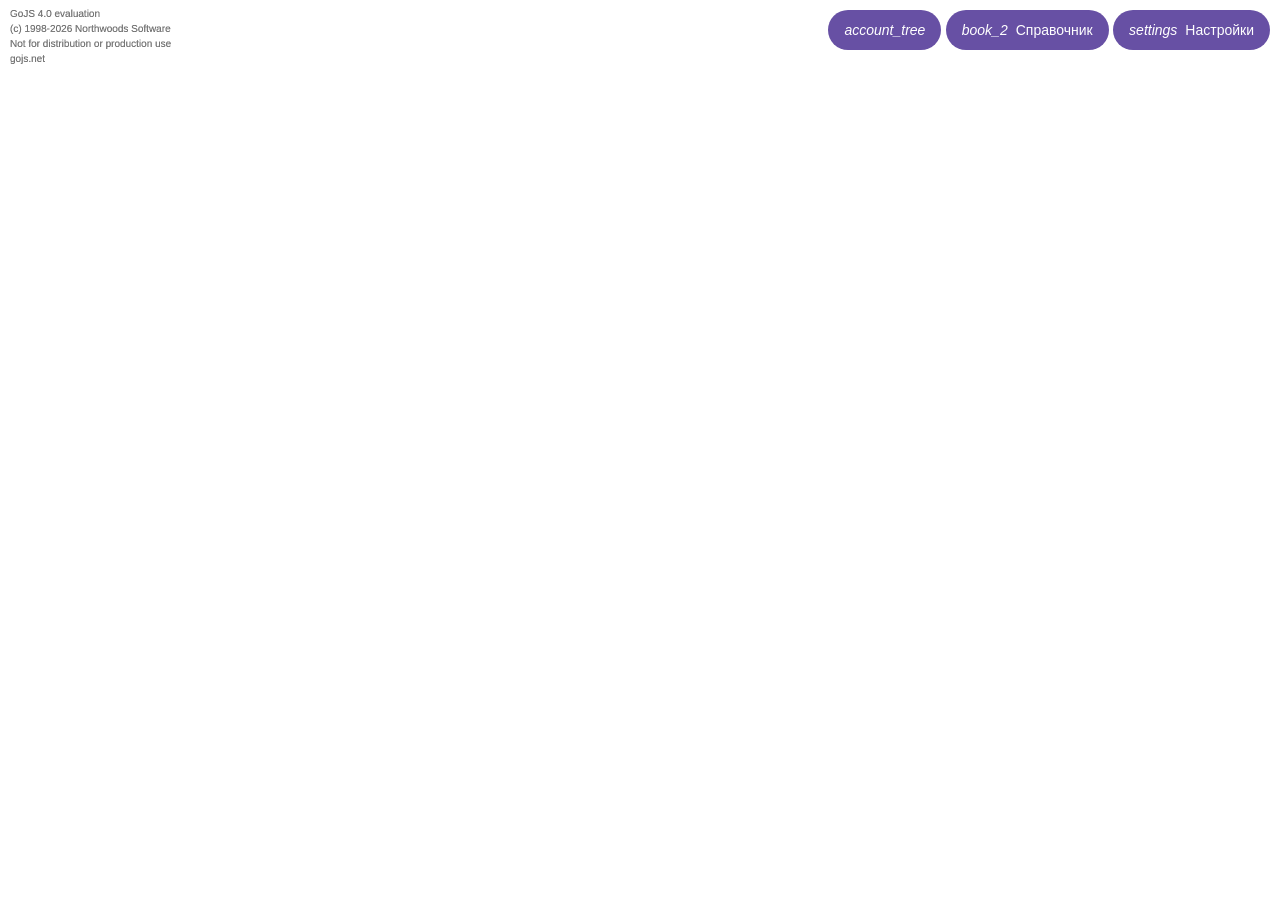
<file: index.html>
<!doctype html>
<html lang="en">

<head>
  <meta charset="UTF-8" />
  <meta name="viewport" content="width=device-width, initial-scale=1.0" />
  <title>oPlan2</title>

  <link rel="stylesheet" href="css/style.css" />
  <link rel="stylesheet" href="pluginJsCss/beer/beer.scoped.min.css">
  <link rel="stylesheet" href="./ui/tree/treeDialog.css">
  <link rel="stylesheet" href="./pluginJsCss/bootstrap-icons/bootstrap-icons.min.css">
  <link rel="stylesheet" href="./pluginJsCss/wunderbaum/wunderbaum.css">

  <script src="pluginJsCss/go-debug.js"></script>
  <script type="module" src="pluginJsCss/beer/beer.min.js"></script>
</head>

<body>

  <!-- дерево -->
  <div id="treeDialogContainer"></div>

  <div id="myDiagramDiv"></div>

  <div id="dialogs" class="beer">
    <!-- диалог "Добавить оборудование" -->
    <!-- диалог "Добавить группу"-->
  </div>

  <!-- кнопки -->
  <div id="instruments" class="beer">

    <button id="treeButton">
      <i>account_tree</i>
    </button>

    <button id="referencesButton" class="">
      <i>book_2</i>
      <span class="tooltip bottom">Справочник</span>
    </button>

    <button id="settingsButton" class="">
      <i>settings</i>
      <span class="tooltip bottom">Настройки</span>
    </button>

  </div>

  <script type="module" src="main.js"></script>
</body>

</html>
</file>
<file: css/style.css>
html,
body {
  width: 100%;
  height: 100%;
  margin: 0;
  overflow: hidden;
}

#myDiagramDiv {
  width: 100vw;
  height: 100vh;
  /* background-color: #1e1e1e; */
  background-color: #fff;
}

#instruments {
  position: absolute;
  top: 10px;
  right: 10px;
  z-index: 1000;
}

/* !ПРОВЕРИТЬ */
/* #relationAction {
  cursor: pointer;
} */

/* Beer CSS переопределяет стандартный hidden */
#confirmInputField[hidden] {
  display: none !important;
}

/* Контекстное меню дерева */
.tree-context-menu {
  position: fixed;
  z-index: 1000;
  min-width: 230px;
  padding: 4px;
  background: white;
  border: 1px solid #ddd;
  border-radius: 6px;
  box-shadow: 0 4px 16px rgb(0 0 0 / 20%);
}

.tree-context-menu button {
  display: flex;
  align-items: center;
  gap: 10px;
  width: 100%;
  padding: 8px 10px;
  border: 0;
  border-radius: 4px;
  background: transparent;
  color: inherit;
  text-align: left;
  cursor: pointer;
  font: inherit;
}

.tree-context-menu button:hover {
  background: #f0f0f0;
}

.tree-context-menu .material-symbols-rounded {
  font-size: 20px;
}
</file>
<file: ui/tree/treeDialog.css>
.tree-dialog {
  position: fixed;
  top: 0;
  left: 0;

  width: 360px;
  box-sizing: border-box;
  height: 100vh;

  margin: 0;
  padding: 1.5rem;

  border: none;
  border-radius: 0;

  background: white;
  box-shadow: 4px 0 20px rgb(0 0 0 / 20%);

  z-index: 99999;

  overflow: hidden;
}

#treeWunderbaum {
  height: calc(100vh - 100px);
  overflow: auto;
}

.tree-dialog[open] {
  animation: tree-dialog-show 0.35s cubic-bezier(0.4, 0, 0.2, 1);
}

.tree-dialog.closing {
  animation: tree-dialog-hide 0.35s cubic-bezier(0.4, 0, 0.2, 1);
}

@keyframes tree-dialog-show {
  from {
    transform: translateX(-100%);
  }

  to {
    transform: translateX(0);
  }
}

@keyframes tree-dialog-hide {
  from {
    transform: translateX(0);
  }

  to {
    transform: translateX(-100%);
  }
}

.tree-dialog-header {
  display: flex;
  align-items: center;
  gap: 1rem;

  margin-bottom: 1rem;
}

.tree-dialog-header h5 {
  margin: 0;
  font-size: 1.5rem;
}

.tree-dialog-header button {
  margin-left: auto;

  border: none;
  background: transparent;

  cursor: pointer;
}

/* #tree {
  height: calc(100vh - 5rem);
  overflow: auto;
} */

.tree-context-menu {
  position: fixed;
  z-index: 100000;
}

/* Иконки контекстного меню */
.tree-context-icon {
  font-family: "Material Symbols Outlined";
  font-weight: normal;
  font-style: normal;
  font-size: 20px;
  line-height: 1;
  font-feature-settings: "liga";
  -webkit-font-smoothing: antialiased;
}
</file>
<file: pluginJsCss/wunderbaum/wunderbaum.css>
@charset "UTF-8";
/*!
 * Wunderbaum style sheet (generated from wunderbaum.scss)
 * Copyright (c) 2021-2025, Martin Wendt. Released under the MIT license.
 * @VERSION, @DATE (https://github.com/mar10/wunderbaum)
 */
:root,
:host {
  --wb-font-stack: Helvetica, sans-serif;
  --wb-error-color: #b5373b;
  --wb-node-text-color: #56534c;
  --wb-border-color: #56534c;
  --wb-bg-highlight-color: #26a0da;
  --wb-header-color: #dedede;
  --wb-background-color: #ffffff;
  --wb-alternate-row-color: #f7f7f7;
  --wb-alternate-row-color-hover: #f3f3f3;
  --wb-focus-border-color: #275dc5;
  --wb-drop-source-color: rgb(211.3703703704, 209.6481481481, 205.6296296296);
  --wb-drop-target-color: rgb(212.2834645669, 236.2992125984, 247.7165354331);
  --wb-dim-color: rgb(139.5925925926, 135.037037037, 124.4074074074);
  --wb-error-background-color: rgb(244.6292372881, 220.8707627119, 221.625);
  --wb-hover-color: rgb(247.1401574803, 251.5590551181, 253.6598425197);
  --wb-hover-border-color: rgb(247.1401574803, 251.5590551181, 253.6598425197);
  --wb-grid-color: #dedede;
  --wb-active-color: #e5f3fb;
  --wb-active-cell-color: rgb(125.1417322835, 198.1496062992, 232.8582677165);
  --wb-active-border-color: #70c0e7;
  --wb-active-hover-color: #dceff8;
  --wb-active-hover-border-color: #26a0da;
  --wb-active-column-color: rgb(247.1401574803, 251.5590551181, 253.6598425197);
  --wb-active-header-column-color: rgb(196.5, 196.5, 196.5);
  --wb-active-color-grayscale: #f0f0f0;
  --wb-active-border-color-grayscale: rgb(171.5, 171.5, 171.5);
  --wb-active-hover-color-grayscale: #eaeaea;
  --wb-active-cell-color-grayscale: #b3b3b3;
  --wb-grid-color-grayscale: #dedede;
  --wb-filter-dim-color: #dedede;
  --wb-filter-submatch-color: #868581;
  --wb-row-outer-height: 22px;
  --wb-row-inner-height: 20px;
  --wb-row-padding-y: 1px;
  --wb-col-padding-x: 2px;
  --wb-icon-outer-height: 20px;
  --wb-icon-outer-width: 20px;
  --wb-icon-height: 16px;
  --wb-icon-width: 16px;
  --wb-icon-padding-y: 2px;
  --wb-icon-padding-x: 2px;
  --wb-header-height: 22px;
}

div.wunderbaum * {
  box-sizing: border-box;
}

div.wunderbaum {
  height: 100%;
  min-height: 4px;
  background-color: var(--wb-background-color);
  margin: 0;
  padding: 0;
  font-family: var(--wb-font-stack);
  font-size: 14px;
  color: var(--wb-node-text-color);
  border: 2px solid var(--wb-border-color);
  border-radius: 4px;
  background-clip: content-box;
  overflow-x: auto;
  overflow-y: scroll;
}
div.wunderbaum:focus, div.wunderbaum:focus-within {
  border-color: var(--wb-focus-border-color);
}
div.wunderbaum.wb-disabled {
  opacity: 0.7;
  pointer-events: none;
}
div.wunderbaum div.wb-list-container {
  position: relative;
  min-height: 4px;
}
div.wunderbaum {
  /* --- FIXED-COLUMN --- */
}
div.wunderbaum div.wb-header {
  position: sticky;
  top: 0;
  z-index: 2;
  -webkit-user-select: none; /* Safari */
  user-select: none;
}
div.wunderbaum div.wb-header,
div.wunderbaum div.wb-list-container {
  overflow: unset;
}
div.wunderbaum div.wb-row {
  position: absolute;
  width: 100%;
  height: var(--wb-row-outer-height);
  line-height: var(--wb-row-outer-height);
  border: 1px solid transparent;
}
div.wunderbaum {
  /* Fixed column must be opaque, i.e. have the bg color set. */
}
div.wunderbaum.wb-fixed-col span.wb-col:first-of-type {
  position: sticky;
  left: 0;
  z-index: 1;
  background-color: var(--wb-background-color);
}
div.wunderbaum.wb-fixed-col div.wb-header span.wb-col:first-of-type {
  background-color: var(--wb-header-color);
}
div.wunderbaum.wb-fixed-col div.wb-node-list div.wb-row.wb-active span.wb-col:first-of-type, div.wunderbaum.wb-fixed-col div.wb-node-list div.wb-row.wb-selected span.wb-col:first-of-type {
  background-color: var(--wb-active-color);
}
div.wunderbaum.wb-fixed-col div.wb-node-list div.wb-row.wb-active:hover span.wb-col:first-of-type, div.wunderbaum.wb-fixed-col div.wb-node-list div.wb-row.wb-selected:hover span.wb-col:first-of-type {
  background-color: var(--wb-active-hover-color);
}
div.wunderbaum.wb-fixed-col div.wb-node-list div.wb-row:hover span.wb-col:first-of-type {
  background-color: var(--wb-hover-color);
}
div.wunderbaum.wb-fixed-col:not(:focus-within) div.wb-node-list div.wb-row.wb-active span.wb-col:first-of-type, div.wunderbaum.wb-fixed-col:not(:focus-within) div.wb-node-list div.wb-row.wb-selected span.wb-col:first-of-type, div.wunderbaum.wb-fixed-col:not(:focus) div.wb-node-list div.wb-row.wb-active span.wb-col:first-of-type, div.wunderbaum.wb-fixed-col:not(:focus) div.wb-node-list div.wb-row.wb-selected span.wb-col:first-of-type {
  background-color: var(--wb-active-color-grayscale);
  border-color: var(--wb-active-border-color-grayscale);
}
div.wunderbaum.wb-fixed-col:not(:focus-within) div.wb-node-list div.wb-row.wb-active span.wb-col:first-of-type:hover span.wb-col:first-of-type, div.wunderbaum.wb-fixed-col:not(:focus-within) div.wb-node-list div.wb-row.wb-selected span.wb-col:first-of-type:hover span.wb-col:first-of-type, div.wunderbaum.wb-fixed-col:not(:focus) div.wb-node-list div.wb-row.wb-active span.wb-col:first-of-type:hover span.wb-col:first-of-type, div.wunderbaum.wb-fixed-col:not(:focus) div.wb-node-list div.wb-row.wb-selected span.wb-col:first-of-type:hover span.wb-col:first-of-type {
  background-color: var(--wb-active-hover-color-grayscale);
}
div.wunderbaum:not(:focus-within) div.wb-node-list div.wb-row.wb-active, div.wunderbaum:not(:focus-within) div.wb-node-list div.wb-row.wb-selected, div.wunderbaum:not(:focus) div.wb-node-list div.wb-row.wb-active, div.wunderbaum:not(:focus) div.wb-node-list div.wb-row.wb-selected {
  background-color: var(--wb-active-color-grayscale);
  border-color: var(--wb-active-border-color-grayscale);
}
div.wunderbaum:not(:focus-within) div.wb-node-list div.wb-row.wb-active:hover, div.wunderbaum:not(:focus-within) div.wb-node-list div.wb-row.wb-selected:hover, div.wunderbaum:not(:focus) div.wb-node-list div.wb-row.wb-active:hover, div.wunderbaum:not(:focus) div.wb-node-list div.wb-row.wb-selected:hover {
  background-color: var(--wb-active-hover-color-grayscale);
}
div.wunderbaum.wb-alternate div.wb-node-list div.wb-row:nth-of-type(even):not(.wb-active):not(.wb-selected) {
  background-color: var(--wb-alternate-row-color);
}
div.wunderbaum.wb-alternate div.wb-node-list div.wb-row:nth-of-type(even):not(.wb-active):not(.wb-selected):hover {
  background-color: var(--wb-alternate-row-color-hover);
}
div.wunderbaum div.wb-node-list div.wb-row:hover {
  background-color: var(--wb-hover-color);
}
div.wunderbaum div.wb-node-list div.wb-row.wb-active, div.wunderbaum div.wb-node-list div.wb-row.wb-selected {
  background-color: var(--wb-active-color);
}
div.wunderbaum div.wb-node-list div.wb-row.wb-active:hover, div.wunderbaum div.wb-node-list div.wb-row.wb-selected:hover {
  background-color: var(--wb-active-hover-color);
}
div.wunderbaum div.wb-node-list div.wb-row.wb-focus:not(.wb-active) {
  border-style: dotted;
  border-color: var(--wb-active-border-color);
}
div.wunderbaum div.wb-node-list div.wb-row.wb-active {
  border-style: solid;
  border-color: var(--wb-active-border-color);
}
div.wunderbaum div.wb-node-list div.wb-row.wb-active:hover {
  border-color: var(--wb-active-hover-border-color);
}
div.wunderbaum div.wb-node-list div.wb-row.wb-loading {
  font-style: italic;
}
div.wunderbaum div.wb-node-list div.wb-row.wb-busy,
div.wunderbaum div.wb-node-list div.wb-row i.wb-busy,
div.wunderbaum div.wb-node-list div.wb-row .wb-col.wb-busy {
  font-style: italic;
  background: repeating-linear-gradient(45deg, transparent, transparent 3.88px, var(--wb-grid-color) 3.88px, var(--wb-grid-color) 7.78px);
  animation: wb-busy-animation 2s linear infinite;
}
div.wunderbaum div.wb-node-list div.wb-row.wb-error, div.wunderbaum div.wb-node-list div.wb-row.wb-status-error {
  color: var(--wb-error-color);
}
div.wunderbaum div.wb-header {
  position: sticky;
  height: var(--wb-header-height);
  border-bottom: 1px solid var(--wb-border-color);
  padding: 0;
  background-color: var(--wb-header-color);
}
div.wunderbaum div.wb-header span.wb-col {
  font-weight: bold;
  overflow: visible;
}
div.wunderbaum div.wb-header span.wb-col-title {
  width: 100%;
  overflow: hidden;
  white-space: nowrap;
  text-overflow: ellipsis;
}
div.wunderbaum div.wb-header span.wb-col-resizer {
  position: absolute;
  top: 0;
  right: -1px;
  width: 3px;
  border: none;
  border-right: 2px solid var(--wb-border-color);
  height: 100%;
  -webkit-user-select: none;
  user-select: none;
}
div.wunderbaum div.wb-header span.wb-col-resizer.wb-col-resizer-active {
  cursor: col-resize;
}
div.wunderbaum div.wb-header i.wb-col-icon {
  float: inline-end;
  padding-left: 2px;
}
div.wunderbaum div.wb-header i.wb-col-icon:hover {
  cursor: pointer;
  color: var(--wb-focus-border-color);
}
div.wunderbaum span.wb-col {
  position: absolute;
  display: inline-block;
  overflow: hidden;
  height: var(--wb-row-inner-height);
  line-height: var(--wb-row-inner-height);
  padding: 0 var(--wb-col-padding-x);
  border-right: 1px solid var(--wb-grid-color);
  white-space: nowrap;
}
div.wunderbaum span.wb-col:last-of-type {
  border-right: none;
}
div.wunderbaum span.wb-node {
  -webkit-user-select: none;
  user-select: none;
}
div.wunderbaum span.wb-node i.wb-checkbox,
div.wunderbaum span.wb-node i.wb-expander,
div.wunderbaum span.wb-node i.wb-icon,
div.wunderbaum span.wb-node i.wb-indent {
  height: var(--wb-icon-outer-height);
  width: var(--wb-icon-outer-width);
  padding: var(--wb-icon-padding-y) var(--wb-icon-padding-x);
  display: inline-block;
}
div.wunderbaum span.wb-node i.wb-expander,
div.wunderbaum span.wb-node i.wb-icon {
  background-repeat: no-repeat;
  background-size: contain;
}
div.wunderbaum span.wb-node {
  /* Fix Bootstrap Icon alignment */
}
div.wunderbaum span.wb-node i.bi::before {
  vertical-align: baseline;
}
div.wunderbaum span.wb-node img.wb-icon {
  width: var(--wb-icon-width);
  height: var(--wb-icon-height);
  padding: var(--wb-icon-padding-y) var(--wb-icon-padding-x);
}
div.wunderbaum span.wb-node i.wb-indent::before {
  content: " ";
}
div.wunderbaum span.wb-node i.wb-expander.wb-spin,
div.wunderbaum span.wb-node i.wb-icon.wb-spin {
  height: unset;
  width: unset;
  padding: 0 3px;
  animation: wb-spin-animation 2s linear infinite;
}
div.wunderbaum span.wb-node span.wb-title {
  min-width: 1em;
  vertical-align: top;
  overflow-x: hidden;
  display: inline-block;
  white-space: nowrap;
  text-overflow: ellipsis;
}
div.wunderbaum {
  /* --- GRID --- */
}
div.wunderbaum.wb-grid div.wb-header div.wb-row span.wb-col:hover {
  background-color: var(--wb-active-header-column-color);
}
div.wunderbaum.wb-grid.wb-cell-mode div.wb-header div.wb-row span.wb-col.wb-active {
  background-color: var(--wb-active-hover-color);
}
div.wunderbaum.wb-grid div.wb-node-list div.wb-row {
  border-bottom-color: var(--wb-grid-color);
}
div.wunderbaum.wb-grid div.wb-node-list div.wb-row:hover:not(.wb-active):not(.wb-selected) {
  background-color: var(--wb-hover-color);
}
div.wunderbaum.wb-grid div.wb-node-list div.wb-row.wb-active {
  border-bottom-color: var(--wb-active-border-color);
}
div.wunderbaum.wb-grid div.wb-node-list div.wb-row span.wb-col {
  border-right: 1px solid var(--wb-grid-color);
}
div.wunderbaum.wb-grid div.wb-node-list div.wb-row span.wb-col input.wb-input-edit,
div.wunderbaum.wb-grid div.wb-node-list div.wb-row span.wb-col > input[type=color],
div.wunderbaum.wb-grid div.wb-node-list div.wb-row span.wb-col > input[type=date],
div.wunderbaum.wb-grid div.wb-node-list div.wb-row span.wb-col > input[type=datetime],
div.wunderbaum.wb-grid div.wb-node-list div.wb-row span.wb-col > input[type=datetime-local],
div.wunderbaum.wb-grid div.wb-node-list div.wb-row span.wb-col > input[type=email],
div.wunderbaum.wb-grid div.wb-node-list div.wb-row span.wb-col > input[type=month],
div.wunderbaum.wb-grid div.wb-node-list div.wb-row span.wb-col > input[type=number],
div.wunderbaum.wb-grid div.wb-node-list div.wb-row span.wb-col > input[type=password],
div.wunderbaum.wb-grid div.wb-node-list div.wb-row span.wb-col > input[type=search],
div.wunderbaum.wb-grid div.wb-node-list div.wb-row span.wb-col > input[type=tel],
div.wunderbaum.wb-grid div.wb-node-list div.wb-row span.wb-col > input[type=text],
div.wunderbaum.wb-grid div.wb-node-list div.wb-row span.wb-col > input[type=time],
div.wunderbaum.wb-grid div.wb-node-list div.wb-row span.wb-col > input[type=url],
div.wunderbaum.wb-grid div.wb-node-list div.wb-row span.wb-col > input[type=week],
div.wunderbaum.wb-grid div.wb-node-list div.wb-row span.wb-col > select {
  width: 100%;
  max-height: var(--wb-row-inner-height);
  border: none;
}
div.wunderbaum.wb-grid div.wb-node-list div.wb-row span.wb-col > input:focus,
div.wunderbaum.wb-grid div.wb-node-list div.wb-row span.wb-col > select:focus {
  border: 1px dashed #70c0e7;
}
div.wunderbaum.wb-grid.wb-cell-mode div.wb-row:not(.wb-colspan).wb-active span.wb-col.wb-active {
  background-color: var(--wb-active-cell-color-grayscale);
}
div.wunderbaum.wb-grid.wb-cell-mode:focus-within div.wb-row:not(.wb-colspan):not(.wb-selected) span.wb-col.wb-active, div.wunderbaum.wb-grid.wb-cell-mode:focus div.wb-row:not(.wb-colspan):not(.wb-selected) span.wb-col.wb-active {
  background-color: var(--wb-active-column-color);
}
div.wunderbaum.wb-grid.wb-cell-mode:focus-within div.wb-row:not(.wb-colspan):not(.wb-selected).wb-active, div.wunderbaum.wb-grid.wb-cell-mode:focus div.wb-row:not(.wb-colspan):not(.wb-selected).wb-active {
  background-color: var(--wb-active-column-color);
}
div.wunderbaum.wb-grid.wb-cell-mode:focus-within div.wb-row:not(.wb-colspan):not(.wb-selected).wb-active span.wb-col.wb-active, div.wunderbaum.wb-grid.wb-cell-mode:focus div.wb-row:not(.wb-colspan):not(.wb-selected).wb-active span.wb-col.wb-active {
  background-color: var(--wb-active-cell-color);
}
div.wunderbaum.wb-grid.wb-alternate div.wb-node-list div.wb-row:nth-of-type(even):not(.wb-active):not(.wb-selected) {
  background-color: var(--wb-alternate-row-color);
}
div.wunderbaum.wb-grid.wb-alternate div.wb-node-list div.wb-row:nth-of-type(even):not(.wb-active):not(.wb-selected):hover {
  background-color: var(--wb-alternate-row-color-hover);
}
div.wunderbaum.wb-grid:not(:focus-within) div.wb-node-list div.wb-row, div.wunderbaum.wb-grid:not(:focus) div.wb-node-list div.wb-row {
  border-bottom-color: var(--wb-grid-color-grayscale);
}
div.wunderbaum {
  /* --- FILTER --- */
}
div.wunderbaum.wb-ext-filter-dim div.wb-node-list div.wb-row, div.wunderbaum.wb-ext-filter-hide div.wb-node-list div.wb-row {
  color: var(--wb-filter-dim-color);
}
div.wunderbaum.wb-ext-filter-dim div.wb-node-list div.wb-row.wb-submatch, div.wunderbaum.wb-ext-filter-hide div.wb-node-list div.wb-row.wb-submatch {
  color: var(--wb-filter-submatch-color);
}
div.wunderbaum.wb-ext-filter-dim div.wb-node-list div.wb-row.wb-match, div.wunderbaum.wb-ext-filter-hide div.wb-node-list div.wb-row.wb-match {
  color: var(--wb-node-text-color);
}
div.wunderbaum.wb-ext-filter-hide.wb-ext-filter-hide-expanders div.wb-node-list div.wb-row:not(.wb-submatch) i.wb-expander {
  visibility: hidden;
}
div.wunderbaum {
  /* --- DND --- */
}
div.wunderbaum div.wb-row.wb-drag-source {
  opacity: 0.5;
}
div.wunderbaum div.wb-row.wb-drag-source .wb-node {
  background-color: var(--wb-drop-source-color);
}
div.wunderbaum div.wb-row.wb-drop-target {
  overflow: visible;
}
div.wunderbaum div.wb-row.wb-drop-target .wb-node {
  background-color: var(--wb-drop-target-color);
  overflow: visible;
}
div.wunderbaum div.wb-row.wb-drop-target .wb-node .wb-icon {
  position: relative;
  overflow: visible;
}
div.wunderbaum div.wb-row.wb-drop-target .wb-node .wb-icon::after {
  position: absolute;
  z-index: 1000;
  content: url([data-uri]);
  left: 0;
  top: calc((22px - var(--wb-icon-height)) / 2);
}
div.wunderbaum div.wb-row.wb-drop-target.wb-drop-before .wb-node .wb-icon::after,
div.wunderbaum div.wb-row.wb-drop-target.wb-drop-after .wb-node .wb-icon::after {
  content: url([data-uri]);
  left: 0;
  top: calc((22px - var(--wb-icon-height)) / 2 - 11px);
}
div.wunderbaum div.wb-row.wb-drop-target.wb-drop-after .wb-node .wb-icon::after {
  top: calc((22px - var(--wb-icon-height)) / 2 + 11px);
}
div.wunderbaum {
  /* --- SPECIAL EFFECTS --- */
  /* Colorize indentation levels. */
}
div.wunderbaum.wb-rainbow i.wb-expander:nth-child(4n+1),
div.wunderbaum.wb-rainbow i.wb-indent:nth-child(4n+1) {
  background: rgb(255, 255, 201);
}
div.wunderbaum.wb-rainbow i.wb-expander:nth-child(4n+2),
div.wunderbaum.wb-rainbow i.wb-indent:nth-child(4n+2) {
  background: rgb(218, 255, 218);
}
div.wunderbaum.wb-rainbow i.wb-expander:nth-child(4n+3),
div.wunderbaum.wb-rainbow i.wb-indent:nth-child(4n+3) {
  background: rgb(255, 217, 254);
}
div.wunderbaum.wb-rainbow i.wb-expander:nth-child(4n+4),
div.wunderbaum.wb-rainbow i.wb-indent:nth-child(4n+4) {
  background: rgb(204, 250, 250);
}
div.wunderbaum {
  /* Fade out expanders, when container is not hovered or active */
}
div.wunderbaum.wb-fade-expander i.wb-expander {
  transition: color 1.5s;
  color: rgba(86, 83, 76, 0);
}
div.wunderbaum.wb-fade-expander div.wb-row.wb-loading i.wb-expander, div.wunderbaum.wb-fade-expander:hover i.wb-expander, div.wunderbaum.wb-fade-expander:focus i.wb-expander, div.wunderbaum.wb-fade-expander:focus-within i.wb-expander,
div.wunderbaum.wb-fade-expander [class*=wb-statusnode-] i.wb-expander {
  transition: color 0.6s;
  color: var(--wb-node-text-color);
}
div.wunderbaum {
  /* Skeleton */
}
div.wunderbaum div.wb-row.wb-skeleton span.wb-title,
div.wunderbaum div.wb-row.wb-skeleton i.wb-icon {
  animation: wb-skeleton-animation 1s linear infinite alternate;
  border-radius: 0.25em;
  color: transparent;
  opacity: 0.7;
}
div.wunderbaum {
  /* Auto-hide checkboxes unless selected or hovered */
}
div.wunderbaum.wb-checkbox-auto-hide i.wb-checkbox {
  visibility: hidden;
}
div.wunderbaum.wb-checkbox-auto-hide .wb-row:hover i.wb-checkbox,
div.wunderbaum.wb-checkbox-auto-hide .wb-row.wb-selected i.wb-checkbox {
  visibility: unset;
}
div.wunderbaum.wb-checkbox-auto-hide:focus .wb-row.wb-active i.wb-checkbox, div.wunderbaum.wb-checkbox-auto-hide:focus-within .wb-row.wb-active i.wb-checkbox {
  visibility: unset;
}

/* --- TOOL CLASSES --- */
a.wb-breadcrumb {
  cursor: pointer;
  text-decoration: none;
}

.wb-helper-center {
  text-align: center;
}

.wb-helper-disabled {
  color: var(--wb-dim-color);
}

.wb-helper-hidden {
  display: none;
}

.wb-helper-invalid {
  color: var(--wb-error-color);
}

.wb-helper-lazy-expander {
  color: var(--wb-bg-highlight-color);
}

.wb-helper-link {
  cursor: pointer;
}

.wb-no-select {
  -webkit-user-select: none;
  user-select: none;
}
.wb-no-select span.wb-title {
  -webkit-user-select: contain;
  user-select: contain;
}

button.wb-filter-hide {
  font-weight: bolder;
}

/* RTL support */
.wb-helper-start,
.wb-helper-start > input {
  text-align: left;
}

.wb-helper-end,
.wb-helper-end > input {
  text-align: right;
}

.wb-rtl .wb-helper-start,
.wb-rtl .wb-helper-start > input {
  text-align: right;
}
.wb-rtl .wb-helper-end,
.wb-rtl .wb-helper-end > input {
  text-align: left;
}

i.wb-icon {
  position: relative;
}
i.wb-icon > span.wb-badge {
  position: absolute;
  display: inline-block;
  top: 0;
  left: -0.6rem;
  color: white;
  background-color: var(--wb-bg-highlight-color);
  padding: 0.2em 0.3rem 0.1em 0.3rem;
  font-size: 60%;
  font-weight: 200;
  line-height: 1;
  text-align: center;
  white-space: nowrap;
  border-radius: 0.5rem;
  pointer-events: none;
}

/* Class 'wb-tristate' is used to mark checkboxes that should toggle like
 *   indeterminate -> checked -> unchecked -> indeterminate ...
 */
.wb-col input[type=checkbox]:indeterminate {
  color: var(--wb-dim-color);
  background-color: red;
}

.wb-col input:invalid {
  background-color: var(--wb-error-background-color);
}

.wb-col.wb-invalid {
  border: 1px dotted var(--wb-error-color);
}

@keyframes wb-spin-animation {
  0% {
    transform: rotate(0deg);
  }
  to {
    transform: rotate(1turn);
  }
}
@keyframes wb-skeleton-animation {
  0% {
    background-color: hsl(200, 20%, 70%);
  }
  100% {
    background-color: hsl(200, 20%, 95%);
  }
}
@keyframes wb-busy-animation {
  0% {
    background-position: 0 0;
  }
  100% {
    background-position: 0 22px;
  }
}

/*# sourceMappingURL=wunderbaum.css.map */
</file>
<file: pluginJsCss/beer/beer.scoped.min.css>
:is(.beer,beer-css) *{all:revert}:is(.beer,beer-css).dark{--primary:#cfbcff;--on-primary:#381e72;--primary-container:#4f378a;--on-primary-container:#e9ddff;--secondary:#cbc2db;--on-secondary:#332d41;--secondary-container:#4a4458;--on-secondary-container:#e8def8;--tertiary:#efb8c8;--on-tertiary:#4a2532;--tertiary-container:#633b48;--on-tertiary-container:#ffd9e3;--error:#ffb4ab;--on-error:#690005;--error-container:#93000a;--on-error-container:#ffb4ab;--background:#1c1b1e;--on-background:#e6e1e6;--surface:#141316;--on-surface:#e6e1e6;--surface-variant:#49454e;--on-surface-variant:#cac4cf;--outline:#948f99;--outline-variant:#49454e;--shadow:#000;--scrim:#000;--inverse-surface:#e6e1e6;--inverse-on-surface:#313033;--inverse-primary:#6750a4;--surface-dim:#141316;--surface-bright:#3a383c;--surface-container-lowest:#0f0e11;--surface-container-low:#1c1b1e;--surface-container:#201f22;--surface-container-high:#2b292d;--surface-container-highest:#363438}@font-face{font-family:Material Symbols Outlined;font-style:normal;font-weight:400;font-display:swap;src:url(material-symbols-outlined.woff2) format("woff2"),url(https://cdn.jsdelivr.net/npm/beercss@5.0.3/dist/cdn/material-symbols-outlined.woff2) format("woff2")}@font-face{font-family:Material Symbols Rounded;font-style:normal;font-weight:400;font-display:swap;src:url(material-symbols-rounded.woff2) format("woff2"),url(https://cdn.jsdelivr.net/npm/beercss@5.0.3/dist/cdn/material-symbols-rounded.woff2) format("woff2")}@font-face{font-family:Material Symbols Sharp;font-style:normal;font-weight:400;font-display:swap;src:url(material-symbols-sharp.woff2) format("woff2"),url(https://cdn.jsdelivr.net/npm/beercss@5.0.3/dist/cdn/material-symbols-sharp.woff2) format("woff2")}@font-face{font-family:Material Symbols Subset;font-style:normal;font-weight:400;font-display:swap;src:url(material-symbols-subset.woff2) format("woff2"),url(https://cdn.jsdelivr.net/npm/beercss@5.0.3/dist/cdn/material-symbols-subset.woff2) format("woff2")}:root{--size:1rem;--font:Inter,Roboto,"Helvetica Neue","Arial Nova","Nimbus Sans","Noto Sans",Arial,sans-serif;--font-icon:"Material Symbols Outlined";--speed1:0.1s;--speed2:0.2s;--speed3:0.3s;--speed4:0.4s;--active:hsla(0,0%,50%,.192);--overlay:rgba(0,0,0,.5);--elevate1:0 0.125rem 0.125rem 0 rgba(0,0,0,.32);--elevate2:0 0.25rem 0.5rem 0 rgba(0,0,0,.4);--elevate3:0 0.375rem 0.75rem 0 rgba(0,0,0,.48);--top:env(safe-area-inset-top);--bottom:env(safe-area-inset-bottom);--left:env(safe-area-inset-left);--right:env(safe-area-inset-right);--image:url([data-uri])}:is(.beer,beer-css).dark{--image:url([data-uri])}:is(.beer,beer-css){font-size:var(--size)}:is(.beer,beer-css){color:var(--on-surface);background-color:var(--surface);overflow-x:hidden;font-family:var(--font);font-size:.875rem;line-height:1.5rem;letter-spacing:.0313rem}@media (pointer:fine){:is(.beer,beer-css) ::-webkit-scrollbar,:is(.beer,beer-css) ::-webkit-scrollbar-button,:is(.beer,beer-css) ::-webkit-scrollbar-thumb{background:none;inline-size:.4rem;block-size:.4rem}:is(.beer,beer-css) :has(:focus,:hover)::-webkit-scrollbar-thumb,:is(.beer,beer-css) :is(:focus,:hover)::-webkit-scrollbar-thumb{background:var(--outline);border-radius:1rem}}@media (pointer:coarse){:is(.beer,beer-css):has(input[type=range]:focus){overflow:hidden}:is(.beer,beer-css):has(dialog[open],dialog.active){overflow:hidden}}@keyframes to-page{0%{opacity:0;transform:var(--_transform)}to{opacity:1;transform:translate(0)}}@keyframes to-linear-progress{0%{margin:0 0 0 -100%}50%{margin:0}to{margin:0 0 0 100%}}@keyframes to-indeterminate-progress{0%{padding:0 100% 0 0}50%{padding:0}to{padding:0 0 0 100%}}@keyframes to-rotate{0%{transform:rotate(0deg)}to{transform:rotate(1turn)}}@keyframes to-ripple{to{transform:scale(4);opacity:0}}:is(.beer,beer-css).light,:root{--primary:#6750a4;--on-primary:#fff;--primary-container:#e9ddff;--on-primary-container:#22005d;--secondary:#625b71;--on-secondary:#fff;--secondary-container:#e8def8;--on-secondary-container:#1e192b;--tertiary:#7e5260;--on-tertiary:#fff;--tertiary-container:#ffd9e3;--on-tertiary-container:#31101d;--error:#ba1a1a;--on-error:#fff;--error-container:#ffdad6;--on-error-container:#410002;--background:#fffbff;--on-background:#1c1b1e;--surface:#fdf8fd;--on-surface:#1c1b1e;--surface-variant:#e7e0eb;--on-surface-variant:#49454e;--outline:#7a757f;--outline-variant:#cac4cf;--shadow:#000;--scrim:#000;--inverse-surface:#313033;--inverse-on-surface:#f4eff4;--inverse-primary:#cfbcff;--surface-dim:#ddd8dd;--surface-bright:#fdf8fd;--surface-container-lowest:#fff;--surface-container-low:#f7f2f7;--surface-container:#f2ecf1;--surface-container-high:#ece7eb;--surface-container-highest:#e6e1e6}:is(.beer,beer-css){*{-webkit-tap-highlight-color:transparent;position:relative;vertical-align:middle;color:inherit;margin:0;padding:0;border-radius:inherit;box-sizing:border-box}:after,:before{all:unset}label{font-size:.75rem}a,b,code,em,i,label,span,strong{vertical-align:baseline}.button,a,button{cursor:pointer;text-decoration:none;display:inline-flex;align-items:center;border:none;font-family:inherit;outline:inherit;justify-content:center}.button,.chip,:is(nav,.tabs,.field)>a,button,i,label{user-select:none}:not(.grid,nav,.row)>:not(progress.max)+:is(address,article,blockquote,code,.field,fieldset,form,.grid,h1,h2,h3,h4,h5,h6,nav,ol,p,pre,.row,section,aside,table,.tabs,ul):not([class*=margin],.right,.left,.top,.bottom){margin-block-start:1rem}:has(>[class*=margin]){padding:.1px}:is(a,button,.button,.chip,summary):focus-visible{outline:.125rem solid var(--primary);outline-offset:.25rem}:is(nav,.row).group>:focus-visible{z-index:1}:is(button,.button,.chip)>:is(span,i,img,svg){pointer-events:none}:is(div:not([class]),div[class=active]):has(>:not(.responsive)~:is(menu,.tooltip,input)){display:inline-flex}.transparent{background-color:transparent!important;box-shadow:none!important;color:inherit!important}.primary{background-color:var(--primary)!important;color:var(--on-primary)!important}.primary-text{color:var(--primary)!important}.primary-border{border-color:var(--primary)!important}.primary-container{background-color:var(--primary-container)!important;color:var(--on-primary-container)!important}.secondary{background-color:var(--secondary)!important;color:var(--on-secondary)!important}.secondary-text{color:var(--secondary)!important}.secondary-border{border-color:var(--secondary)!important}.secondary-container{background-color:var(--secondary-container)!important;color:var(--on-secondary-container)!important}.tertiary{background-color:var(--tertiary)!important;color:var(--on-tertiary)!important}.tertiary-text{color:var(--tertiary)!important}.tertiary-border{border-color:var(--tertiary)!important}.tertiary-container{background-color:var(--tertiary-container)!important;color:var(--on-tertiary-container)!important}.error{background-color:var(--error)!important;color:var(--on-error)!important}.error-text{color:var(--error)!important}.error-border{border-color:var(--error)!important}.error-container{background-color:var(--error-container)!important;color:var(--on-error-container)!important}.background{background-color:var(--background)!important;color:var(--on-background)!important}.surface,.surface-bright,.surface-container,.surface-container-high,.surface-container-highest,.surface-container-low,.surface-container-lowest,.surface-dim{background-color:var(--surface)!important;color:var(--on-surface)!important}.surface-variant{background-color:var(--surface-variant)!important;color:var(--on-surface-variant)!important}.inverse-surface{background-color:var(--inverse-surface)!important;color:var(--inverse-on-surface)!important}.inverse-primary{background-color:var(--inverse-primary)!important;color:var(--primary)!important}.inverse-primary-text{color:var(--inverse-primary)!important}.inverse-primary-border{border-color:var(--inverse-primary)!important}.surface-dim{background-color:var(--surface-dim)!important}.surface-bright{background-color:var(--surface-bright)!important}.surface-container-lowest{background-color:var(--surface-container-lowest)!important}.surface-container{background-color:var(--surface-container)!important}.surface-container-high{background-color:var(--surface-container-high)!important}.surface-container-highest{background-color:var(--surface-container-highest)!important}.surface-container-low{background-color:var(--surface-container-low)!important}.black{background-color:#000!important}.black-border{border-color:#000!important}.black-text{color:#000!important}.white{background-color:#fff!important}.white-border{border-color:#fff!important}.white-text{color:#fff!important}.transparent-border{border-color:transparent!important}.transparent-text{color:transparent!important}.fill:not(i){background-color:var(--surface-variant)!important;color:var(--on-surface-variant)!important}.primary>:is(button,a,li).active,nav.primary a.active>i,nav.primary-container>button,nav:is(.max,.tabbed,.toolbar).primary a.active{background-color:var(--primary-container)!important;color:var(--on-primary-container)!important}.primary-container>:is(button,a,li).active,nav.primary-container a.active>i,nav.primary>button,nav:is(.max,.tabbed,.toolbar).primary-container a.active{background-color:var(--primary)!important;color:var(--on-primary)!important}.secondary>:is(button,a,li).active,nav.secondary a.active>i,nav.secondary-container>button,nav:is(.max,.tabbed,.toolbar).secondary a.active{background-color:var(--secondary-container)!important;color:var(--on-secondary-container)!important}.secondary-container>:is(button,a,li).active,nav.secondary-container a.active>i,nav.secondary>button,nav:is(.max,.tabbed,.toolbar).secondary-container a.active{background-color:var(--secondary)!important;color:var(--on-secondary)!important}.tertiary>:is(button,a,li).active,nav.tertiary a.active>i,nav.tertiary-container>button,nav:is(.max,.tabbed,.toolbar).tertiary a.active{background-color:var(--tertiary-container)!important;color:var(--on-tertiary-container)!important}.tertiary-container>:is(button,a,li).active,nav.tertiary-container a.active>i,nav.tertiary>button,nav:is(.max,.tabbed,.toolbar).tertiary-container a.active{background-color:var(--tertiary)!important;color:var(--on-tertiary)!important}nav:is(.left,.right,.bottom,.top):not(.max) a.active{background:none!important;color:inherit!important}.middle-align{display:flex;align-items:center!important}.bottom-align{display:flex;align-items:flex-end!important}.top-align{display:flex;align-items:flex-start!important}.left-align{text-align:start;justify-content:flex-start!important}.right-align{text-align:end;justify-content:flex-end!important}.center-align{text-align:center;justify-content:center!important}[class*=blur],[class*=blur].light{--_blur:1rem;-webkit-backdrop-filter:blur(var(--_blur));backdrop-filter:blur(var(--_blur));color:var(--on-surface);background-color:hsla(0,0%,100%,.5)!important}.dark [class*=blur],[class*=blur].dark{background-color:rgba(0,0,0,.5)!important}.small-blur{--_blur:0.5rem}.large-blur{--_blur:1.5rem}.red,.red6{background-color:#f44336!important}.red-border{border-color:#f44336!important}.red-text{color:#f44336!important}.red1{background-color:#ffebee!important}.red2{background-color:#ffcdd2!important}.red3{background-color:#ef9a9a!important}.red4{background-color:#e57373!important}.red5{background-color:#ef5350!important}.red7{background-color:#e53935!important}.red8{background-color:#d32f2f!important}.red9{background-color:#c62828!important}.red10{background-color:#b71c1c!important}.pink,.pink6{background-color:#e91e63!important}.pink-border{border-color:#e91e63!important}.pink-text{color:#e91e63!important}.pink1{background-color:#fce4ec!important}.pink2{background-color:#f8bbd0!important}.pink3{background-color:#f48fb1!important}.pink4{background-color:#f06292!important}.pink5{background-color:#ec407a!important}.pink7{background-color:#d81b60!important}.pink8{background-color:#c2185b!important}.pink9{background-color:#ad1457!important}.pink10{background-color:#880e4f!important}.purple,.purple6{background-color:#9c27b0!important}.purple-border{border-color:#9c27b0!important}.purple-text{color:#9c27b0!important}.purple1{background-color:#f3e5f5!important}.purple2{background-color:#e1bee7!important}.purple3{background-color:#ce93d8!important}.purple4{background-color:#ba68c8!important}.purple5{background-color:#ab47bc!important}.purple7{background-color:#8e24aa!important}.purple8{background-color:#7b1fa2!important}.purple9{background-color:#6a1b9a!important}.purple10{background-color:#4a148c!important}.deep-purple,.deep-purple6{background-color:#673ab7!important}.deep-purple-border{border-color:#673ab7!important}.deep-purple-text{color:#673ab7!important}.deep-purple1{background-color:#ede7f6!important}.deep-purple2{background-color:#d1c4e9!important}.deep-purple3{background-color:#b39ddb!important}.deep-purple4{background-color:#9575cd!important}.deep-purple5{background-color:#7e57c2!important}.deep-purple7{background-color:#5e35b1!important}.deep-purple8{background-color:#512da8!important}.deep-purple9{background-color:#4527a0!important}.deep-purple10{background-color:#311b92!important}.indigo,.indigo6{background-color:#3f51b5!important}.indigo-border{border-color:#3f51b5!important}.indigo-text{color:#3f51b5!important}.indigo1{background-color:#e8eaf6!important}.indigo2{background-color:#c5cae9!important}.indigo3{background-color:#9fa8da!important}.indigo4{background-color:#7986cb!important}.indigo5{background-color:#5c6bc0!important}.indigo7{background-color:#3949ab!important}.indigo8{background-color:#303f9f!important}.indigo9{background-color:#283593!important}.indigo10{background-color:#1a237e!important}.blue,.blue6{background-color:#2196f3!important}.blue-border{border-color:#2196f3!important}.blue-text{color:#2196f3!important}.blue1{background-color:#e3f2fd!important}.blue2{background-color:#bbdefb!important}.blue3{background-color:#90caf9!important}.blue4{background-color:#64b5f6!important}.blue5{background-color:#42a5f5!important}.blue7{background-color:#1e88e5!important}.blue8{background-color:#1976d2!important}.blue9{background-color:#1565c0!important}.blue10{background-color:#0d47a1!important}.light-blue,.light-blue6{background-color:#03a9f4!important}.light-blue-border{border-color:#03a9f4!important}.light-blue-text{color:#03a9f4!important}.light-blue1{background-color:#e1f5fe!important}.light-blue2{background-color:#b3e5fc!important}.light-blue3{background-color:#81d4fa!important}.light-blue4{background-color:#4fc3f7!important}.light-blue5{background-color:#29b6f6!important}.light-blue7{background-color:#039be5!important}.light-blue8{background-color:#0288d1!important}.light-blue9{background-color:#0277bd!important}.light-blue10{background-color:#01579b!important}.cyan,.cyan6{background-color:#00bcd4!important}.cyan-border{border-color:#00bcd4!important}.cyan-text{color:#00bcd4!important}.cyan1{background-color:#e0f7fa!important}.cyan2{background-color:#b2ebf2!important}.cyan3{background-color:#80deea!important}.cyan4{background-color:#4dd0e1!important}.cyan5{background-color:#26c6da!important}.cyan7{background-color:#00acc1!important}.cyan8{background-color:#0097a7!important}.cyan9{background-color:#00838f!important}.cyan10{background-color:#006064!important}.teal,.teal6{background-color:#009688!important}.teal-border{border-color:#009688!important}.teal-text{color:#009688!important}.teal1{background-color:#e0f2f1!important}.teal2{background-color:#b2dfdb!important}.teal3{background-color:#80cbc4!important}.teal4{background-color:#4db6ac!important}.teal5{background-color:#26a69a!important}.teal7{background-color:#00897b!important}.teal8{background-color:#00796b!important}.teal9{background-color:#00695c!important}.teal10{background-color:#004d40!important}.green,.green6{background-color:#4caf50!important}.green-border{border-color:#4caf50!important}.green-text{color:#4caf50!important}.green1{background-color:#e8f5e9!important}.green2{background-color:#c8e6c9!important}.green3{background-color:#a5d6a7!important}.green4{background-color:#81c784!important}.green5{background-color:#66bb6a!important}.green7{background-color:#43a047!important}.green8{background-color:#388e3c!important}.green9{background-color:#2e7d32!important}.green10{background-color:#1b5e20!important}.light-green,.light-green6{background-color:#8bc34a!important}.light-green-border{border-color:#8bc34a!important}.light-green-text{color:#8bc34a!important}.light-green1{background-color:#f1f8e9!important}.light-green2{background-color:#dcedc8!important}.light-green3{background-color:#c5e1a5!important}.light-green4{background-color:#aed581!important}.light-green5{background-color:#9ccc65!important}.light-green7{background-color:#7cb342!important}.light-green8{background-color:#689f38!important}.light-green9{background-color:#558b2f!important}.light-green10{background-color:#33691e!important}.lime,.lime6{background-color:#cddc39!important}.lime-border{border-color:#cddc39!important}.lime-text{color:#cddc39!important}.lime1{background-color:#f9fbe7!important}.lime2{background-color:#f0f4c3!important}.lime3{background-color:#e6ee9c!important}.lime4{background-color:#dce775!important}.lime5{background-color:#d4e157!important}.lime7{background-color:#c0ca33!important}.lime8{background-color:#afb42b!important}.lime9{background-color:#9e9d24!important}.lime10{background-color:#827717!important}.yellow,.yellow6{background-color:#ffeb3b!important}.yellow-border{border-color:#ffeb3b!important}.yellow-text{color:#ffeb3b!important}.yellow1{background-color:#fffde7!important}.yellow2{background-color:#fff9c4!important}.yellow3{background-color:#fff59d!important}.yellow4{background-color:#fff176!important}.yellow5{background-color:#ffee58!important}.yellow7{background-color:#fdd835!important}.yellow8{background-color:#fbc02d!important}.yellow9{background-color:#f9a825!important}.yellow10{background-color:#f57f17!important}.amber,.amber6{background-color:#ffc107!important}.amber-border{border-color:#ffc107!important}.amber-text{color:#ffc107!important}.amber1{background-color:#fff8e1!important}.amber2{background-color:#ffecb3!important}.amber3{background-color:#ffe082!important}.amber4{background-color:#ffd54f!important}.amber5{background-color:#ffca28!important}.amber7{background-color:#ffb300!important}.amber8{background-color:#ffa000!important}.amber9{background-color:#ff8f00!important}.amber10{background-color:#ff6f00!important}.orange,.orange6{background-color:#ff9800!important}.orange-border{border-color:#ff9800!important}.orange-text{color:#ff9800!important}.orange1{background-color:#fff3e0!important}.orange2{background-color:#ffe0b2!important}.orange3{background-color:#ffcc80!important}.orange4{background-color:#ffb74d!important}.orange5{background-color:#ffa726!important}.orange7{background-color:#fb8c00!important}.orange8{background-color:#f57c00!important}.orange9{background-color:#ef6c00!important}.orange10{background-color:#e65100!important}.deep-orange,.deep-orange6{background-color:#ff5722!important}.deep-orange-border{border-color:#ff5722!important}.deep-orange-text{color:#ff5722!important}.deep-orange1{background-color:#fbe9e7!important}.deep-orange2{background-color:#ffccbc!important}.deep-orange3{background-color:#ffab91!important}.deep-orange4{background-color:#ff8a65!important}.deep-orange5{background-color:#ff7043!important}.deep-orange7{background-color:#f4511e!important}.deep-orange8{background-color:#e64a19!important}.deep-orange9{background-color:#d84315!important}.deep-orange10{background-color:#bf360c!important}.brown,.brown6{background-color:#795548!important}.brown-border{border-color:#795548!important}.brown-text{color:#795548!important}.brown1{background-color:#efebe9!important}.brown2{background-color:#d7ccc8!important}.brown3{background-color:#bcaaa4!important}.brown4{background-color:#a1887f!important}.brown5{background-color:#8d6e63!important}.brown7{background-color:#6d4c41!important}.brown8{background-color:#5d4037!important}.brown9{background-color:#4e342e!important}.brown10{background-color:#3e2723!important}.blue-grey,.blue-grey6{background-color:#607d8b!important}.blue-grey-border{border-color:#607d8b!important}.blue-grey-text{color:#607d8b!important}.blue-grey1{background-color:#eceff1!important}.blue-grey2{background-color:#cfd8dc!important}.blue-grey3{background-color:#b0bec5!important}.blue-grey4{background-color:#90a4ae!important}.blue-grey5{background-color:#78909c!important}.blue-grey7{background-color:#546e7a!important}.blue-grey8{background-color:#455a64!important}.blue-grey9{background-color:#37474f!important}.blue-grey10{background-color:#263238!important}.grey,.grey6{background-color:#9e9e9e!important}.grey-border{border-color:#9e9e9e!important}.grey-text{color:#9e9e9e!important}.grey1{background-color:#fafafa!important}.grey2{background-color:#f5f5f5!important}.grey3{background-color:#eee!important}.grey4{background-color:#e0e0e0!important}.grey5{background-color:#bdbdbd!important}.grey7{background-color:#757575!important}.grey8{background-color:#616161!important}.grey9{background-color:#424242!important}.grey10{background-color:#212121!important}.horizontal{display:inline-flex;flex-direction:row!important;gap:1rem;inline-size:auto!important;max-inline-size:none!important}.horizontal>*{margin-block:0!important}.vertical{display:flex;flex-direction:column!important}:is(a,button,.button,.chip).vertical{display:inline-flex;gap:.25rem;block-size:auto!important;max-block-size:none!important;padding-block:.5rem}.vertical>*{margin-inline:0!important}.no-elevate{box-shadow:none!important}.elevate,.small-elevate{box-shadow:var(--elevate1)!important}.medium-elevate{box-shadow:var(--elevate2)!important}.large-elevate{box-shadow:var(--elevate3)!important}.round,[class*=-round]{--_round:2rem;border-radius:var(--_round)!important}.small-round{--_round:0.5rem}.large-round{--_round:3.5rem}.bottom-round,.left-round,.right-round,.square,.top-round{border-radius:.5rem!important}.no-round{border-radius:0!important}.top-round{border-start-start-radius:var(--_round)!important;border-start-end-radius:var(--_round)!important}.bottom-round{border-end-end-radius:var(--_round)!important}.bottom-round,.left-round{border-end-start-radius:var(--_round)!important}.left-round{border-start-start-radius:var(--_round)!important}.right-round{border-start-end-radius:var(--_round)!important;border-end-end-radius:var(--_round)!important}.circle{border-radius:50%}.circle:is(button,.button,.chip){border-radius:var(--_size)}:is(.circle,.square):is(button,.button,.chip){padding:0;block-size:var(--_size);inline-size:var(--_size)}:is(.circle,.square)>span:not([class]){display:none}:is(.circle,.square).round{border-radius:1rem!important}.border:not(table,.field,.list,menu,article){box-sizing:border-box;border:.0625rem solid var(--outline);background-color:transparent;box-shadow:none}.no-border{border-color:transparent!important}.margin,[class*=-margin]:not(.left-margin,.right-margin,.top-margin,.bottom-margin,.horizontal-margin,.vertical-margin){margin:var(--_margin)!important}.margin,[class*=-margin]{--_margin:1rem}.no-margin{--_margin:0}.auto-margin{--_margin:auto}.tiny-margin{--_margin:0.25rem}.small-margin{--_margin:0.5rem}.large-margin{--_margin:1.5rem}.horizontal-margin,.left-margin{margin-inline-start:var(--_margin)!important}.horizontal-margin,.right-margin{margin-inline-end:var(--_margin)!important}.top-margin,.vertical-margin{margin-block-start:var(--_margin)!important}.bottom-margin,.vertical-margin{margin-block-end:var(--_margin)!important}.no-opacity{opacity:0!important}.small-opacity{opacity:.25!important}.medium-opacity{opacity:.5!important}.large-opacity{opacity:.75!important}.opacity{opacity:1!important}.padding,[class*=-padding]:not(.left-padding,.right-padding,.top-padding,.bottom-padding,.horizontal-padding,.vertical-padding){padding:var(--_padding)!important}.padding,[class*=-padding]{--_padding:1rem}.no-padding{--_padding:0!important}.tiny-padding{--_padding:0.25rem!important}.small-padding{--_padding:0.5rem!important}.large-padding{--_padding:1.5rem!important}.horizontal-padding,.left-padding{padding-inline-start:var(--_padding)!important}.horizontal-padding,.right-padding{padding-inline-end:var(--_padding)!important}.top-padding,.vertical-padding{padding-block-start:var(--_padding)!important}.bottom-padding,.vertical-padding{padding-block-end:var(--_padding)!important}.front{z-index:10!important}.back{z-index:-10!important}.left{inset-inline-start:0}.right{inset-inline-end:0}.top{inset-block-start:0}.bottom{inset-block-end:0}.center{inset-inline-start:50%;transform:translateX(-50%)}[dir=rtl] .center{transform:translateX(50%)}.middle{inset-block-start:50%;transform:translateY(-50%)}.middle.center{transform:translate(-50%,-50%)}[dir=rtl] .middle.center{transform:translate(50%,-50%)}.responsive{inline-size:-webkit-fill-available;inline-size:-moz-available}@media only screen and (max-width:600px){:is(.m,.l):not(.s){display:none!important}}@media only screen and (min-width:601px) and (max-width:992px){:is(.s,.l):not(.m){display:none!important}}@media only screen and (min-width:993px){:is(.m,.s):not(.l){display:none!important}}[class*=ripple]:is(:hover,:focus-visible):after{content:"";position:absolute;inset:0;background:currentColor;opacity:.1;border-radius:inherit}.ripple{--_duration:600ms}.fast-ripple{--_duration:200ms}.slow-ripple{--_duration:1800ms}.ripple-js{position:absolute;inset:0;pointer-events:none;overflow:hidden}.ripple-js>div{position:absolute;border-radius:50%;background:currentColor;opacity:.3;transform:scale(0);animation:to-ripple var(--_duration) linear}.scroll{overflow:auto}.no-scroll{overflow:hidden}.shadow{background-color:#00000050}:is(.left-shadow,.right-shadow,.top-shadow,.bottom-shadow){background-color:transparent!important}.left-shadow{background-image:linear-gradient(90deg,#000,transparent)!important}.right-shadow{background-image:linear-gradient(270deg,#000,transparent)!important}.bottom-shadow{background-image:linear-gradient(0deg,#000,transparent)!important}.top-shadow{background-image:linear-gradient(180deg,#000,transparent)!important}[class*=-width]{max-inline-size:100%}.auto-width{inline-size:auto}.small-width{inline-size:12rem!important}.medium-width{inline-size:24rem!important}.large-width{inline-size:36rem!important}.auto-height{block-size:auto}.small-height{block-size:12rem!important}.medium-height{block-size:24rem!important}.large-height{block-size:36rem!important}.wrap{display:block;white-space:normal}.no-wrap:not(menu){display:flex;white-space:nowrap}.tiny-space:not(nav,.row,.grid,table,.tooltip,.list,menu,.shape){block-size:.5rem}:is(.space,.small-space):not(nav,.row,.grid,table,.tooltip,.list,menu,.shape){block-size:1rem}.medium-space:not(nav,.row,.grid,table,.tooltip,.list,menu,.shape){block-size:2rem}.large-space:not(nav,.row,.grid,table,.tooltip,.list,menu,.shape){block-size:3rem}.extra-space:not(nav,.row,.grid,table,.tooltip,.list,menu,.shape){block-size:4rem}:is(.wave,.chip,.button,button,nav.tabbed a,.tabs>a,nav.toolbar a):not([class*=ripple]):after,nav:is(.left,.right,.bottom,.top).max a:after,nav:is(.left,.right,.bottom,.top):not(.max) a>i:after{content:"";position:absolute;inset:0;z-index:1;border-radius:inherit;inline-size:100%;block-size:100%;background-position:50%;background-image:radial-gradient(circle,currentColor 1%,transparent 0);opacity:0;transition:none;pointer-events:none}:is(.wave,.chip,.button,button,nav.tabbed a,.tabs>a,nav.toolbar a):not([class*=ripple]):is(:focus-visible,:hover):after,nav:is(.left,.right,.bottom,.top).max a:not(.button,.chip):is(:focus-visible,:hover):after,nav:is(.left,.right,.bottom,.top):not(.max) a:not(.button,.chip):is(:focus-visible,:hover)>i:after{background-size:22500%;opacity:.1;transition:background-size var(--speed2) linear}:is(.wave,.chip,.button,button,nav.tabbed a,.tabs>a,nav.toolbar a,nav.max a):not([class*=ripple]):active:after,nav:is(.left,.right,.bottom,.top).max a:active:after,nav:is(.left,.right,.bottom,.top):not(.max) a:active>i:after{background-size:0;opacity:0;transition:none}.no-wave:after,.no-wave:is(:hover,:active):after,menu>li>a:not(.wave):after{display:none}.tiny-zoom,.zoom{zoom:2}.small-zoom{zoom:3}.medium-zoom{zoom:4}.large-zoom{zoom:5}.extra-zoom{zoom:6}.badge{--_x:0;display:inline-flex;align-items:center;justify-content:center;position:absolute;font-size:.6875rem;z-index:2;padding:0 .25rem;min-block-size:1rem;min-inline-size:1rem;background-color:var(--error);color:var(--on-error);line-height:normal;border-radius:1rem;inset:50% auto auto 50%;transform:translate(var(--_x,50%),var(--_y,-50%));font-family:var(--font)}.badge,.badge.top{--_y:-100%}.badge.bottom{--_y:0}.badge.left{--_x:-100%}.badge.right{--_x:0}.badge.border{border-color:var(--error);color:var(--error);background-color:var(--surface)}.badge:is(.circle,.square){text-align:center;inline-size:auto;block-size:auto;padding:0 .25rem;border-radius:1rem}.badge.square{border-radius:0}.badge.min>*{display:none}.badge.min{clip-path:circle(18.75% at 50% 50%)}nav:is(.left,.right,.top,.bottom) :is(li,div:has(>menu))>a>.badge,nav:is(.left,.right,.top,.bottom)>a>.badge{inset:1rem auto auto 50%}.badge.none{inset:auto!important;transform:none;position:relative;margin:0 .125rem}footer,header{display:grid;align-content:center;border-radius:0;padding:0 1rem}:is(dialog,article)>:is(header,footer){padding-inline:0;inset:0}header{min-block-size:4rem}footer{min-block-size:5rem}:is(header,footer,menu>*).fixed{position:sticky;inset:0;z-index:11;background-color:inherit}header.fixed{inset:calc(var(--_padding, 0)*-1) 0 0 0;margin-block-start:calc(var(--_padding, 0)*-1)}footer.fixed{inset:0 0 calc(var(--_padding, 0)*-1) 0;margin-block-end:calc(var(--_padding, 0)*-1)}:is(header,footer).fixed.min{margin-inline:auto}dialog>:is(header,footer){background:none}dialog>:is(header,footer).fixed{background-color:inherit}:is(main,header,footer,section).responsive{max-inline-size:min(100vw,75rem);margin:0 auto}:is(main,header,footer,section).responsive.max{max-inline-size:none}:has(>main)>:is(header,footer).fixed{transform:none;box-sizing:content-box;position:sticky;inset:0;z-index:12}:has(>main)>header{padding-block-start:var(--top,0)}:has(>main)>footer{padding-block-end:var(--bottom,0)}nav.bottom~footer,nav.top~header{padding-block:0}nav.top~header.fixed{inset-block:calc(var(--top, 0) + 4.5rem) 0}nav.bottom~footer.fixed{inset-block:0 calc(var(--bottom, 0) + 4.5rem)}:is(nav,.row)>header{background-color:inherit}.button,button{--_padding:1rem;--_size:2.5rem;--_round:calc(var(--_size)/2)!important;box-sizing:content-box;display:inline-flex;align-items:center;justify-content:center;block-size:var(--_size);font-size:.875rem;font-weight:500;color:var(--on-primary);padding:0 var(--_padding);background-color:var(--primary);border-radius:var(--_round);transition:transform var(--speed3),border-radius var(--speed2),padding var(--speed3);user-select:none;gap:.5rem;line-height:normal}:is(button,.button).small{--_size:2rem;--_padding:0.75rem}:is(button,.button).large{--_size:3rem;--_padding:1.25rem}:is(.button,button):is(.extra,.extend){--_size:3.5rem;font-size:1rem;--_padding:1.5rem}:is(button,.button):is(.square,.circle){--_padding:0}:is(button,.button).border{border-color:var(--outline-variant);color:var(--primary)}.extend>span:not([class]){display:none}.extend:is(:hover,.active){inline-size:auto;--_padding:1.5rem;padding:0 var(--_padding)}.extend:is(:hover,.active)>i+span{display:inherit;margin-inline-start:var(--_padding)}.extend:is(:hover,.active)>:is(img,svg)+span{display:inherit;margin-inline-start:calc(1rem + var(--_padding, 0))}:is(.button,button)[disabled]{opacity:.5;cursor:not-allowed}.button[disabled]{pointer-events:none}:is(.button,button)[disabled]:after,:is(.button,button)[disabled]:before{display:none}:is(.button,button):not(.chip,.extend).fill{background-color:var(--secondary-container)!important;color:var(--on-secondary-container)!important}:is(.button,button):not(.chip,.extend).active{background-color:var(--primary-container);color:var(--on-primary-container)}:is(.button,button):not(.chip,.extend).fill.active{background-color:var(--secondary)!important;color:var(--on-secondary)!important}:is(.button,button):not(.chip,.extend).border.active{background-color:var(--inverse-surface)!important;color:var(--inverse-on-surface)!important;border-color:var(--inverse-surface)!important}:is(.button,button):not(.chip).active,:is(.button,button):not(.chip):active{border-radius:.5rem!important}article{--_padding:1rem;box-shadow:var(--elevate1);background-color:var(--surface-container-low);color:var(--on-surface);padding:var(--_padding);border-radius:.75rem;display:block;transition:transform var(--speed3),border-radius var(--speed3),padding var(--speed3)}article.small{block-size:12rem}article.medium{block-size:20rem}article.large{block-size:32rem}article.border{box-shadow:none}.chip,article.border{border:.0625rem solid var(--outline-variant)}.chip{--_padding:0.75rem;--_size:2rem;--_round:calc(var(--_size)/2)!important;box-sizing:border-box;display:inline-flex;align-items:center;justify-content:center;block-size:var(--_size);min-inline-size:var(--_size);font-size:.875rem;font-weight:500;background-color:transparent;color:var(--on-surface-variant);padding:0 var(--_padding);border-radius:.5rem;transition:transform var(--speed3),border-radius var(--speed3),padding var(--speed3);user-select:none;gap:.5rem;line-height:normal;letter-spacing:normal}.chip.medium{--_size:2.5rem;--_padding:1rem}.chip.large{--_padding:1.25rem;--_size:3rem}.chip.fill,dialog{border:none}dialog{--_padding:1.5rem;--_top:calc(var(--_padding, 0) + var(--top, 0));--_bottom:calc(var(--_padding, 0) + var(--bottom, 0));display:block;visibility:hidden;opacity:0;position:fixed;box-shadow:var(--elevate2);color:var(--on-surface);background-color:var(--surface-container-high);padding:var(--_padding);z-index:100;inset:10% auto auto 50%;min-inline-size:20rem;max-inline-size:100%;max-block-size:80%;overflow-x:hidden;overflow-y:auto;transition:all var(--speed3),0s background-color;border-radius:1.75rem;transform:translate(-50%,-4rem);outline:none}dialog.small{inline-size:25%;block-size:25%}dialog.medium{inline-size:50%;block-size:50%}dialog.large{inline-size:75%;block-size:75%}dialog:is(.active,[open]){visibility:visible;opacity:1;transform:translate(-50%)}dialog:popover-open{visibility:visible;opacity:1;transform:translate(-50%)}dialog:is(.top,.right,.bottom,.left,.max){--_padding:1rem}dialog:is(.top,.bottom){opacity:1;block-size:auto;inline-size:100%;min-inline-size:auto;max-block-size:100%}dialog.top{inset:0 auto auto 0;transform:translateY(-100%);border-radius:0 0 1rem 1rem;padding-block-start:var(--_top)}dialog.bottom{inset:auto auto 0 0;transform:translateY(100%);border-radius:1rem 1rem 0 0;padding-block-end:var(--_bottom)}dialog:is(.left,.right){opacity:1;inset:0 auto auto 0;inline-size:auto;block-size:100%;max-block-size:100%;background-color:var(--surface);padding-block:var(--_top) var(--_bottom)}[dir=rtl] dialog.right,dialog.left{inset:0 auto auto 0;border-radius:0 1rem 1rem 0;transform:translateX(-100%)}[dir=rtl] dialog.left,dialog.right{inset:0 0 auto auto;border-radius:1rem 0 0 1rem;transform:translateX(100%)}dialog.max{inset:0 auto auto 0;inline-size:100%;block-size:100%;max-inline-size:100%;max-block-size:100%;transform:translateY(4rem);background-color:var(--surface);border-radius:0;padding-block:var(--_top) var(--_bottom)}dialog:is(.active,[open]):is(.left,.right,.top,.bottom,.max){transform:translate(0)}dialog:popover-open:is(.left,.right,.top,.bottom,.max){transform:translate(0)}dialog.small:is(.left,.right){inline-size:20rem}dialog.medium:is(.left,.right){inline-size:32rem}dialog.large:is(.left,.right){inline-size:44rem}dialog.small:is(.top,.bottom){block-size:16rem}dialog.medium:is(.top,.bottom){block-size:24rem}dialog.large:is(.top,.bottom){block-size:32rem}[class*=divider],hr{all:unset;align-self:center;justify-self:center;min-inline-size:1.5em;inline-size:-webkit-fill-available!important;min-block-size:auto;block-size:.0625rem;background-color:var(--outline-variant);display:block}[class*=divider]+*,hr+*{margin:0!important}.medium-divider,hr.medium{margin:1rem 0!important}.large-divider,hr.large{margin:1.5rem 0!important}.small-divider,hr.small{margin:.5rem 0!important}:is(hr,.divider).vertical{min-inline-size:auto;min-block-size:1.5rem;inline-size:.0625rem!important}li:has(>:is(hr,.divider)){all:unset;inline-size:-webkit-fill-available!important}nav:is(.top,.bottom) li:has(>:is(hr,.divider)){inline-size:auto!important}nav:is(.top,.bottom)>:is(hr,.divider){inline-size:.0625rem!important}summary{list-style-type:none;cursor:pointer}summary::-webkit-details-marker{display:none}summary>*{pointer-events:none;margin:0}li>details>summary+.list{margin:0!important}details::details-content{transition:all var(--speed2);opacity:0;transform:translateY(-1rem)}details[open]::details-content{opacity:1;transform:translateY(0)}.field{--_input:3rem;--_start:1.2rem;--_middle:calc(var(--_input, 0)/2);border-radius:.25rem .25rem 0 0;min-block-size:var(--_input);display:flex;flex-direction:column}.field.fill{--_background:var(--surface-variant);background-color:unset!important;color:unset!important}.field.fill>:is(input,select,textarea){background-color:var(--_background);z-index:0}.field.small{--_input:2.5rem;--_start:1rem}.field.large{--_input:3.5rem;--_start:1.4rem}.field.extra{--_input:4rem;--_start:1.6rem}.field.border{border-radius:.25rem}.field[class*=round].small{border-radius:1.25rem}.field[class*=round]{border-radius:1.5rem}.field[class*=round].large{border-radius:1.75rem}.field[class*=round].extra{border-radius:2rem}.field>:is(i,img,svg,progress.circle,a){position:absolute;inset:calc(var(--_input, 0)/2 - .75rem) auto auto auto;cursor:pointer;z-index:10;inline-size:1.5rem;block-size:1.5rem;margin:auto 0;pointer-events:none}.field>:is(a,.front){pointer-events:all!important}.field>a>:is(i,img,svg,progress.circle,a){inline-size:1.5rem;block-size:1.5rem}.field:dir(rtl)>:is(i,img,svg,progress.circle,a):first-child,.field>:is(i,img,svg,progress.circle,a){inset:calc(var(--_middle, 0) - .75rem) 1rem auto auto}.field:dir(rtl)>:is(i,img,svg,progress.circle,a),.field>:is(i,img,svg,progress.circle,a):first-child{inset:calc(var(--_middle, 0) - .75rem) auto auto 1rem}.field.invalid>i{color:var(--error)}.field>progress.circle{border-width:.1875rem}.field>:is(input,textarea,select){all:unset;position:relative;display:flex;align-items:center;box-sizing:border-box;border-radius:inherit;border:.0625rem solid transparent;padding:0 .9375rem;font-family:inherit;font-size:1rem;min-block-size:var(--_input);outline:none;z-index:1;background:none;resize:none;text-align:start;cursor:text}input::-webkit-date-and-time-value{text-align:start}:is(input,select,textarea):is(:-webkit-autofill,:autofill){-webkit-background-clip:text;-webkit-text-fill-color:var(--on-surface)}.field>:is(input,textarea,select):focus{border:.125rem solid transparent;padding-inline:.875rem}.field>textarea:not([rows]){field-sizing:content;max-block-size:12rem}:not(.field)>input:is([type^=date],[type^=time],[type=month],[type=week]),input::-webkit-calendar-picker-indicator,input[type=color],input[type=file]{opacity:0;position:absolute;inset:0;inline-size:100%;block-size:100%;margin:0;padding:0;border:0;outline:0;z-index:2!important}@media (pointer:fine){.field>input::-webkit-calendar-picker-indicator{z-index:-1!important}}input::-webkit-inner-spin-button,input::-webkit-outer-spin-button,input::-webkit-search-cancel-button,input::-webkit-search-decoration,input::-webkit-search-results-button,input::-webkit-search-results-decoration{display:none}input[type=number]{appearance:textfield}.field.border>:is(input,textarea,select){border-color:var(--outline)}.field.border>:is(input,textarea,select):focus{border-color:var(--primary)}.field[class*=round]>:is(input,textarea,select){padding-inline:1.4376rem}.field[class*=round]>:is(input,textarea,select):focus{padding-inline:1.375rem}.field.prefix>:is(input,textarea,select){padding-inline-start:2.9375rem}.field.prefix>.slider{margin-inline-start:3.5rem}.field.prefix>:is(input,textarea,select):focus{padding-inline-start:2.875rem}.field.suffix>:is(input,textarea,select){padding-inline-end:2.9375rem}.field.suffix>.slider{margin-inline-end:3.5rem}.field.suffix>:is(input,textarea,select):focus{padding-inline-end:2.875rem}.field:not(.border,[class*=round])>:is(input,textarea,select){border-block-end-color:var(--outline)}.field:not(.border,[class*=round])>:is(input,textarea,select):focus{border-block-end-color:var(--primary)}.field[class*=round]:not(.border)>:is(input,textarea,select):focus,.field[class*=round]:not(.border,.fill)>:is(input,textarea,select){box-shadow:var(--elevate1)}.field[class*=round]:not(.border,.fill)>:is(input,textarea,select):focus{box-shadow:var(--elevate2)}.field.invalid:not(.border,[class*=round])>:is(input,textarea,select),.field.invalid:not(.border,[class*=round])>:is(input,textarea,select):focus{border-block-end-color:var(--error)}.field.invalid.border>:is(input,textarea,select),.field.invalid.border>:is(input,textarea,select):focus{border-color:var(--error)}.field:has(>:disabled){opacity:.5;cursor:not-allowed}.field>:disabled{cursor:not-allowed}.field>select{user-select:none}@-moz-document url-prefix(){.field>select:focus{background-color:var(--surface)}.field.fill>select:focus{background-color:var(--surface-variant)}.field>select:focus+label{z-index:1}}.field>select>option{background-color:var(--surface)}.field>:is(input,select){padding-block-start:1rem}.field.border:not(.fill)>:is(input,select),.field:not(.label)>:is(input,select){padding-block-start:0}.field>textarea{padding-block-start:var(--_start)!important}.field>textarea:focus{padding-block-start:calc(var(--_start, 0) - .01rem)!important}.field.border:not(.fill)>textarea,.field:not(.label)>textarea{padding-block-start:calc(var(--_start, 0) - .5rem)!important}.field.border:not(.fill)>textarea:focus,.field:not(.label)>textarea:focus{padding-block-start:calc(var(--_start, 0) - .51rem)!important}.field.label>label{--_start:1rem;position:absolute;inset:-.5rem .9375rem 0 var(--_start);display:flex;block-size:calc(var(--_input, 0) + 1rem);line-height:calc(var(--_input, 0) + 1rem);font-size:1rem;transition:all .2s;gap:.25rem;white-space:nowrap;pointer-events:none}.field.label:dir(rtl)>label{inset:-.5rem calc(var(--_start) - .0625rem) 0 .9375rem}.field.label[class*=round]>label{inset:-.5rem 1.9375rem 0 var(--_start)}.field.label[class*=round]:dir(rtl)>label{inset:-.5rem var(--_start) 0 1.9375rem}.field.label.border.prefix:not(.fill)>:is(label.active,:focus+label,[placeholder]:not(:placeholder-shown)+label,select+label){--_start:1rem}.field.label.border.prefix[class*=round]:not(.fill)>:is(label.active,:focus+label,[placeholder]:not(:placeholder-shown)+label,select+label),.field.label[class*=round]>label{--_start:1.5rem}.field.label.prefix>label{--_start:3rem}.field.label>:is(label.active,:focus+label,[placeholder]:not(:placeholder-shown)+label,select+label){block-size:2.5rem;line-height:2.5rem;font-size:.75rem}.field.label.border:not(.fill)>:is(label.active,:focus+label,[placeholder]:not(:placeholder-shown)+label,select+label){block-size:1rem;line-height:1rem}.field.label.border:not(.fill)>label:after{content:"";display:block;margin:.5rem 0 0;border-block-start:.0625rem solid var(--outline);block-size:1rem;transition:none;flex:auto}.field.label.border:not(.fill)>:focus+label:after{border-block-start:.125rem solid var(--primary)}.field.label.border:not(.fill)>:is(input,textarea):is(:focus,[placeholder]:not(:placeholder-shown),.active),.field.label.border:not(.fill)>select{clip-path:polygon(-2% -2%,.75rem -2%,.75rem .5rem,calc(100% - 1rem) .5rem,calc(100% - 1rem) -2%,102% -2%,102% 102%,-2% 102%)}.field.label.border:not(.fill):dir(rtl)>:is(input,textarea):is(:focus,[placeholder]:not(:placeholder-shown),.active),.field.label.border:not(.fill):dir(rtl)>select{clip-path:polygon(-2% -2%,1rem -2%,1rem .5rem,calc(100% - .75rem) .5rem,calc(100% - .75rem) -2%,102% -2%,102% 102%,-2% 102%)}.field.label.border[class*=round]:not(.fill)>:is(input,textarea):is(:focus,[placeholder]:not(:placeholder-shown),.active),.field.label.border[class*=round]:not(.fill)>select{clip-path:polygon(-2% -2%,1.25rem -2%,1.25rem .5rem,calc(100% - 2rem) .5rem,calc(100% - 2rem) -2%,102% -2%,102% 102%,-2% 102%)}.field.label.border[class*=round]:not(.fill):dir(rtl)>:is(input,textarea):is(:focus,[placeholder]:not(:placeholder-shown),.active),.field.label.border[class*=round]:not(.fill):dir(rtl)>select{clip-path:polygon(-2% -2%,2rem -2%,2rem .5rem,calc(100% - 1.25rem) .5rem,calc(100% - 1.25rem) -2%,102% -2%,102% 102%,-2% 102%)}.field.label>:focus+label{color:var(--primary)}.field.label.invalid>label,.field.label.invalid>label:after{color:var(--error)!important;border-color:var(--error)!important}.field.label>label>a{block-size:inherit;line-height:inherit;inline-size:1rem}.field.label>label>a>:is(i,img,svg){block-size:1rem;line-height:1rem;inline-size:1rem;font-size:1rem}.field>output{display:inline-block;font-size:.75rem;background:none!important;padding:.25rem 1rem;line-height:1.25rem;align-self:start}.field>output.invalid{color:var(--error)!important}.field[class*=round]>output{padding:.25rem 1.5rem}.field.invalid>output:not(.invalid),.field:not(.invalid)>output.invalid{display:none}.field.invalid>output.invalid~menu,.field:not(.invalid)>output:not(.invalid)~menu{inset:auto auto 1.75rem 0}table td>.field{margin:0}fieldset{border-radius:.25rem;padding:1rem;border:.0625rem solid var(--outline-variant)}fieldset>legend{margin:0 -.25rem;padding:0 .25rem}fieldset>legend+*{margin-block-start:0!important}.grid{--_gap:1rem;display:grid;grid-template-columns:repeat(12,1fr);gap:var(--_gap);block-size:auto}.grid.no-space{--_gap:0rem}.grid.medium-space{--_gap:1.5rem}.grid.large-space{--_gap:2rem}.grid>*{margin:0}.s1{grid-area:auto/span 1}.s2{grid-area:auto/span 2}.s3{grid-area:auto/span 3}.s4{grid-area:auto/span 4}.s5{grid-area:auto/span 5}.s6{grid-area:auto/span 6}.s7{grid-area:auto/span 7}.s8{grid-area:auto/span 8}.s9{grid-area:auto/span 9}.s10{grid-area:auto/span 10}.s11{grid-area:auto/span 11}.s12{grid-area:auto/span 12}@media only screen and (min-width:601px){.m1{grid-area:auto/span 1}.m2{grid-area:auto/span 2}.m3{grid-area:auto/span 3}.m4{grid-area:auto/span 4}.m5{grid-area:auto/span 5}.m6{grid-area:auto/span 6}.m7{grid-area:auto/span 7}.m8{grid-area:auto/span 8}.m9{grid-area:auto/span 9}.m10{grid-area:auto/span 10}.m11{grid-area:auto/span 11}.m12{grid-area:auto/span 12}}@media only screen and (min-width:993px){.l1{grid-area:auto/span 1}.l2{grid-area:auto/span 2}.l3{grid-area:auto/span 3}.l4{grid-area:auto/span 4}.l5{grid-area:auto/span 5}.l6{grid-area:auto/span 6}.l7{grid-area:auto/span 7}.l8{grid-area:auto/span 8}.l9{grid-area:auto/span 9}.l10{grid-area:auto/span 10}.l11{grid-area:auto/span 11}.l12{grid-area:auto/span 12}}:is(.checkbox,.radio,.switch)>span:before,:is(.checkbox,.radio,.switch)>span>i,i{--_size:1.5rem;font-family:var(--font-icon);font-weight:400;font-style:normal;font-size:var(--_size);letter-spacing:normal;text-transform:none;display:inline-flex;align-items:center;justify-content:center;white-space:nowrap;word-wrap:normal;direction:ltr;font-feature-settings:"liga";-webkit-font-smoothing:antialiased;vertical-align:middle;text-align:center;overflow:hidden;inline-size:var(--_size);min-inline-size:var(--_size);block-size:var(--_size);min-block-size:var(--_size);box-sizing:content-box;line-height:normal;border-radius:0}i:has(.badge){overflow:unset}i.tiny{--_size:1rem}.chip>i,i.small{--_size:1.25rem}i.medium{--_size:1.5rem}i.large{--_size:1.75rem}i.extra{--_size:2rem}a.active>i,button.active>i,i.fill{font-variation-settings:"FILL" 1}i>:is(img,svg){inline-size:100%;block-size:100%;background-size:100%;border-radius:inherit;position:absolute;inset:0 auto auto 0;padding:inherit}i[class*=fa-]{font-size:calc(var(--_size, 0)*.85);line-height:normal;block-size:auto;min-block-size:auto}.absolute{position:absolute}.fixed{position:fixed}:is(.absolute,.fixed).left.right{inline-size:auto}:is(.absolute,.fixed).left.right.small{block-size:20rem}:is(.absolute,.fixed).left.right.medium{block-size:28rem}:is(.absolute,.fixed).left.right.large{block-size:44rem}:is(.absolute,.fixed).top.bottom.small{inline-size:20rem}:is(.absolute,.fixed).top.bottom.medium{inline-size:28rem}:is(.absolute,.fixed).top.bottom.large{inline-size:44rem}.list{display:flex;flex-direction:column;padding:0;margin:0;flex:1}.list>li,.list>li>a:only-child,.list>li>details>summary{all:unset;box-sizing:border-box;position:relative;display:flex;align-items:center;align-self:normal;text-align:start;justify-content:flex-start;white-space:nowrap;gap:1rem;min-block-size:3.5rem;padding:.5rem 1rem;cursor:pointer;flex:1}.list>li:has(ul,ol,details[open],a:only-child){padding:0}.list>li>.list{padding:0 0 0 1rem}.list>li>*,.list>li>a:only-child>*{margin:0}.list>li>:is(details,.max),.list>li>a:only-child>.max,.list>li>details>summary>.max{flex:1}.list.border>li:not(:last-child):before,.list.border>li>details[open]>summary:before{content:"";position:absolute;background-color:var(--outline-variant);inset:auto 0 0 0;block-size:.0625rem;inline-size:auto}.list.no-space>li,.list.no-space>li>details>summary{min-block-size:2.5rem}.list.medium-space>li,.list.medium-space>li>details>summary{min-block-size:4.5rem}.list.large-space>li,.list.large-space>li>details>summary{min-block-size:5.5rem}.list>li:focus-visible,.list>li>a:only-child:focus-visible{outline:.125rem solid var(--primary);outline-offset:-.25rem}:has(>main){display:grid;grid-template-columns:auto minmax(0,1fr) auto;grid-template-rows:auto auto minmax(0,1fr) auto auto;grid-template-areas:"left top right" "left header right" "left main right" "left footer right" "left bottom right";min-block-size:100dvh;box-sizing:border-box;background-color:var(--surface)}nav.left{grid-area:left}nav.right{grid-area:right}nav.top{grid-area:top}nav.bottom{grid-area:bottom}header{grid-area:header}footer{grid-area:footer}main{--_padding:0.5rem;grid-area:main;padding:var(--_padding);overflow:clip}aside{z-index:1}aside:not(.fixed,.absolute).right{float:right}aside:not(.fixed,.absolute).left{float:left}svg{fill:currentcolor}:is(img,svg,video):is(.small,.medium,.large,.tiny,.extra,.round,.circle,.square,.responsive){--_size:3rem;object-fit:cover;object-position:center;transition:transform var(--speed3),border-radius var(--speed3),padding var(--speed3);block-size:var(--_size);inline-size:var(--_size)}:is(img,svg,video).round{--_round:0.5rem}:is(img,svg,video).tiny{--_size:2rem}:is(img,svg,video).small{--_size:2.5rem}:is(img,svg,video).large{--_size:3.5rem}:is(img,svg,video).extra{--_size:4rem}:is(img,svg,video).responsive{--_size:100%;margin:0 auto}:is(img,svg,video).responsive.tiny{inline-size:100%;block-size:4rem}:is(img,svg,video).responsive.small{inline-size:100%;block-size:8rem}:is(img,svg,video).responsive.medium{inline-size:100%;block-size:12rem}:is(img,svg,video).responsive.large{inline-size:100%;block-size:16rem}:is(img,svg,video).responsive.extra{inline-size:100%;block-size:20rem}:is(img,svg,video).responsive.round{--_round:2rem}:is(img,svg,video).empty-state{max-inline-size:100%;inline-size:24rem}:is(button,.button,.chip):not(.transparent)>.responsive{border:.25rem solid transparent}.tabs :is(img,svg):not(.responsive),:is(button,.button,.chip,.field)>:is(img,svg):not(.responsive){min-inline-size:1.5rem;max-inline-size:1.5rem;min-block-size:1.5rem;max-block-size:1.5rem}:is(button,.button,.chip):not(.extend)>.responsive:first-child{margin-inline-start:calc(var(--_padding, 0)*-1)}:is(button,.button,.chip):not(.extend)>.responsive:not(:first-child){margin-inline-end:calc(var(--_padding, 0)*-1)}:is(button,.button,.chip,.circle,.square,.extend)>.responsive{--_size:inherit;margin:0 auto}.extend>:is(.responsive,i){margin:0;position:absolute;inset-inline:1rem;z-index:1}.extend>.responsive{inset-inline:0;inline-size:3.5rem}.extend.border>.responsive{inline-size:3.375rem}menu{opacity:0;visibility:hidden;position:absolute;box-shadow:var(--elevate2);background-color:var(--surface-container);z-index:13;inset:auto auto 0 0;inline-size:100%;max-block-size:50vh;max-inline-size:none!important;overflow-x:hidden;overflow-y:auto;font-size:.875rem;font-weight:400;text-transform:none;color:var(--on-surface);line-height:normal;text-align:start;border-radius:1rem;transform:scale(.8) translateY(120%);transition:all var(--speed2) var(--speed2);justify-content:flex-start;padding:.25rem;display:flex;flex-direction:column;gap:.125rem}menu.no-space{gap:0}menu.small-space{gap:.25rem}menu.medium-space{gap:.375rem}menu.large-space{gap:.5rem}menu.extra-space{gap:.625rem}[dir=rtl] menu{inset:auto 0 0 auto}menu.no-wrap{inline-size:max-content!important;white-space:nowrap!important}:not([data-ui]):focus-within>menu,menu.active,menu>li:hover>menu,menu>li>menu:hover{opacity:1;visibility:visible;transform:scale(1) translateY(100%);transition:all var(--speed2),background-color 0s}:not([data-ui]):focus-within>menu.top,menu.top.active,menu>li:hover>menu.top,menu>li>menu.top:hover{transform:scale(1) translateY(-100%)}:not([data-ui]):focus-within>menu:is(.min,.max),menu:is(.min,.max).active{transform:scale(1)}menu *{white-space:inherit!important}menu>li,menu>li>a:only-child{all:unset;box-sizing:border-box;position:relative;display:flex;align-items:center;align-self:normal;text-align:start;justify-content:inherit;white-space:nowrap;gap:1rem;padding:.5rem 1rem;min-block-size:2.75rem;flex:1;margin:0!important;cursor:pointer;border-radius:.25rem;transition:border-radius var(--speed2)}menu>li:first-child{border-top-left-radius:inherit;border-top-right-radius:inherit}menu>li:last-child{border-bottom-left-radius:inherit;border-bottom-right-radius:inherit}menu>li:hover{background-color:color-mix(in srgb,currentColor 10%,transparent)}menu>li.active{background-color:var(--tertiary-container);color:var(--on-tertiary-container)}menu>li:is(.active,:active){border-radius:.75rem}menu>li:has(.field,a:only-child),menu>li>:is(.max,.field),menu>li>a:only-child>.max{flex:1;padding:0;margin:0}menu.min{inset:0 0 auto 0;transform:scale(.8)}[dir=rtl] menu.min.right,menu.min.left,menu.top.left{inset:0 0 auto auto}[dir=rtl] menu.min.left,menu.min.right,menu.top,menu.top.right{inset:0 auto auto 0}menu.max{position:fixed;inset:0;block-size:100%;max-block-size:none;min-block-size:auto;z-index:100;transform:scale(.8);border-radius:0}menu.max>li{flex:none!important}menu.no-wrap:is(.min,.max){min-inline-size:16rem}[dir=rtl] menu.right,[dir=rtl] menu.top.min.right,menu.left,menu.top.min.left{inset:auto 0 0 auto}[dir=rtl] menu.left,[dir=rtl] menu.top.min.left,menu.right,menu.top.min{inset:auto auto 0 0}menu.top{transform:scale(.8) translateY(-120%)}menu:has(menu){--_child:1;--_type:0;overflow:unset;white-space:nowrap;inline-size:auto;min-inline-size:12rem;max-block-size:none}[dir=rtl] menu>li>menu.left,menu>li>:is(menu,menu.right){inset:auto auto calc(3rem*(var(--_child, 0) - var(--_type, 0))) 100%}[dir=rtl] menu>li>:is(menu,menu.right),menu>li>menu.left{inset:auto 100% calc(3rem*(var(--_child, 0) - var(--_type, 0))) auto}[dir=rtl] menu>li>menu.top.left,menu>li>:is(menu.top,menu.top.right){inset:calc(3rem*(var(--_child, 0) - var(--_type, 0))) auto auto 100%}[dir=rtl] menu>li>:is(menu.top,menu.top.right),menu>li>menu.top.left{inset:calc(3rem*(var(--_child, 0) - var(--_type, 0))) 100% auto auto}menu.group{padding:.5rem 0;inline-size:100%;min-inline-size:auto;max-block-size:none;overflow:unset;background:none;box-shadow:none}menu.group>li{box-shadow:none;padding:0;min-block-size:auto}menu.group>li:hover{background:none}menu.group>li>menu,menu.group>li>menu:hover{opacity:1;visibility:visible;position:relative;inset:0;max-block-size:none;transform:none;transition:none;border-radius:1rem 1rem .5rem .5rem;z-index:auto;flex:1}menu.group>li:last-child>menu{border-radius:.5rem .5rem 1rem 1rem}menu>li:nth-last-child(2){--_child:2}menu>li:nth-last-child(3){--_child:3}menu>li:nth-last-child(4){--_child:4}menu>li:nth-last-child(5){--_child:5}menu>li:nth-last-child(6){--_child:6}menu>li:nth-last-child(7){--_child:7}menu>li:nth-last-child(8){--_child:8}menu>li:nth-last-child(9){--_child:9}menu>li:nth-last-child(10){--_child:10}menu>li:nth-last-child(11){--_child:11}menu>li:nth-last-of-type(2){--_type:1}menu>li:nth-last-of-type(3){--_type:2}menu>li:nth-last-of-type(4){--_type:3}menu>li:nth-last-of-type(5){--_type:4}menu>li:nth-last-of-type(6){--_type:5}menu>li:nth-last-of-type(7){--_type:6}menu>li:nth-last-of-type(8){--_type:7}menu>li:nth-last-of-type(9){--_type:8}menu>li:nth-last-of-type(10){--_type:9}menu>li:nth-last-of-type(11){--_type:10}@media (pointer:coarse){:not(menu,[data-ui]):hover>menu{opacity:1;visibility:visible;transform:scale(1) translateY(100%)}:not(menu,[data-ui]):hover>menu.top{transform:scale(1) translateY(-100%)}}nav>:is(ol,ul){all:inherit;border-radius:inherit;position:absolute;inset:0}nav.toolbar>:is(ol,ul){position:relative;padding:0}nav>:is(ol,ul)>li{all:unset;border-radius:inherit;block-size:inherit;color:inherit;display:inline-flex;inline-size:100%;flex:0;align-items:center}nav:is(.left,.right,.tabbed)>:is(ol,ul)>li{inline-size:auto}nav.tabbed>:is(ol,ul)>li{flex:1}.row,a.row,nav{display:flex;align-items:center;align-self:normal;text-align:start;justify-content:flex-start;white-space:nowrap;gap:1rem;border-radius:0}a.row,nav.row{min-block-size:3rem;margin:0}:is(nav,.row,.max)>:only-child,:is(nav,.row,.max)>span>*{margin:0}:is(nav,.row)>:not(header,footer){margin:0;white-space:normal;flex:none}:is(nav,.row).min{display:inline-flex}:is(nav,.row).no-space{gap:0}:is(nav,.row).tiny-space{gap:.5rem}:is(nav,.row).medium-space{gap:1.5rem}:is(nav,.row).large-space{gap:2rem}:is(nav,.row) .max{flex:1}:is(nav,.row).wrap{display:flex;flex-wrap:wrap}:is(header,footer)>:is(nav,.row){min-block-size:inherit}nav:is(.left,.right,.top,.bottom){--_padding:0.5rem;--_top:calc(var(--_padding, 0) + var(--top, 0));--_bottom:calc(var(--_padding, 0) + var(--bottom, 0));position:sticky;inset:0;border:0;color:var(--on-surface);transform:none;z-index:100;text-align:center;padding:var(--_padding);margin:0}nav:is(.left,.right){justify-content:flex-start;flex-direction:column;background-color:var(--surface);block-size:100dvh;min-inline-size:6rem;padding-block:var(--_top) var(--_bottom)}nav:is(.top,.bottom){position:sticky;inset:0;padding:.5rem;justify-content:center;flex-direction:row;background-color:var(--surface-container);block-size:auto;min-block-size:4.5rem}nav.top{block-size:calc(var(--top, 0) + 4.5rem);padding-block-start:var(--_top)}nav.bottom{block-size:calc(var(--bottom, 0) + 4.5rem);padding-block-end:var(--_bottom)}nav>header{min-block-size:auto;padding:0;margin:0 0 1rem;align-items:flex-start;gap:1rem;background:none!important}nav:is(.top,.bottom)>header{flex-direction:row;align-items:center;margin:0 1rem 0 0}nav>header>*{margin:0;transition:none}nav.max>header>*{transition:all var(--speed1)}nav>header>.extend:hover{--_padding:0;inline-size:var(--_size)}nav>header>.extend:hover>span:not([class]){display:none}nav.max:is(.left,.right,.top,.bottom){gap:0;inline-size:auto;align-items:flex-start;min-inline-size:12.75rem;padding:var(--_top) 1.25rem var(--_bottom) 1.25rem}nav.max>header{margin:0 0 1.25rem}nav.max:is(.top,.bottom)>header{margin:0 1.25rem 0 0}nav.max>header>.extend{--_padding:1.5rem;inline-size:auto;padding:0 var(--_padding)}nav.max>header>.extend>span:not([class]){display:block;margin-inline-start:var(--_padding)}nav.max>header>.extend>:is(img,svg)+span{margin-inline-start:calc(1rem + var(--_padding, 0))}nav.max:is(.top,.bottom){padding:0 .5rem;align-items:center;min-inline-size:auto;max-inline-size:none}nav:is(.left,.right,.top,.bottom) :is(div:has(>menu))>a:not(.button,.chip),nav:is(.left,.right,.top,.bottom) a:not(.button,.chip){display:flex;flex-direction:column;gap:.25rem;line-height:normal;inline-size:3.5rem;font-size:.8rem}nav:not(.max):is(.left,.right,.top,.bottom) :is(div:has(>menu))>a:not(.button,.chip)>i,nav:not(.max):is(.left,.right,.top,.bottom) a:not(.button,.chip)>i{padding:.25rem 1rem;border-radius:2rem;margin:0 auto}nav.max:is(.left,.right,.top,.bottom) :is(div:has(>menu))>a:not(.button,.chip),nav.max:is(.left,.right,.top,.bottom) a:not(.button,.chip){flex-direction:row;gap:.5rem;inline-size:auto;block-size:3.5rem;padding:0 1rem;border-radius:2rem;font-size:inherit}nav:is(.left,.right,.top,.bottom) :is(div:has(>menu))>a.active:not(.button,.chip),nav:is(.left,.right,.top,.bottom) a.active:not(.button,.chip){transition:padding var(--speed1) linear}nav.max:is(.top,.bottom) :is(div:has(>menu))>a:not(.button,.chip),nav.max:is(.top,.bottom) a:not(.button,.chip){gap:.25rem;block-size:2.5rem;font-size:.8rem}nav.max:is(.left,.right,.top,.bottom) :is(div:has(>menu))>a.active:not(.button,.chip),nav.max:is(.left,.right,.top,.bottom) a.active:not(.button,.chip),nav:is(.left,.right,.top,.bottom):not(.max) :is(div:has(>menu))>a.active:not(.button,.chip)>i,nav:is(.left,.right,.top,.bottom):not(.max) a.active:not(.button,.chip)>i{background-color:var(--secondary-container);color:var(--on-secondary-container)}:is(nav,.row):is(.left-align,.top-align,.vertical){justify-content:flex-start}:is(nav,.row):is(.right-align,.bottom-align){justify-content:flex-end}:is(nav,.row):is(.center-align,.middle-align){justify-content:center}:is(nav,.row):is(.left-align,.top-align,.vertical).vertical{align-items:flex-start}:is(nav,.row):is(.right-align,.bottom-align).vertical{align-items:flex-end}:is(nav,.row):is(.center-align,.middle-align).vertical{align-items:center}nav:not(.left,.right)>.space{inline-size:.5rem}nav:not(.left,.right)>.medium-space{inline-size:1rem}nav:not(.left,.right)>.large-space{inline-size:1.5rem}nav.tabbed{background-color:var(--surface-container);border-radius:4rem!important;gap:0;block-size:4rem}nav.tabbed.small{block-size:3rem}nav.tabbed.large{block-size:5rem}nav.tabbed a{border-radius:inherit;block-size:inherit;display:inline-flex;align-items:center;padding-inline:1rem;gap:.5rem;font-size:1rem;flex:1}nav.tabbed a.active{background-color:var(--primary-container);color:var(--on-primary-container)}nav.toolbar{justify-content:space-around;border-radius:2rem;background-color:var(--surface-container);color:var(--on-surface);padding:0 1rem;min-block-size:4rem;min-inline-size:4rem}nav.toolbar,nav.toolbar a{display:inline-flex;gap:.5rem}nav.toolbar a{min-inline-size:2.5rem;min-block-size:2.5rem;border-radius:1.75rem}nav.toolbar a:has(>:not(i)){padding:0 1rem}nav.toolbar a.active{background-color:var(--secondary-container);color:var(--on-secondary-container)}nav.toolbar.fill{background-color:var(--primary-container)!important;color:var(--on-primary-container)!important}nav.toolbar.fill a.active{background-color:var(--surface-container)!important;color:var(--on-surface)!important}nav.toolbar.vertical{flex-direction:column!important;min-inline-size:4rem;padding:1rem 0;align-self:center;align-items:center!important}nav.toolbar.vertical a{inline-size:2.5rem;block-size:2.5rem}nav.toolbar.vertical a>:is(div,span):not(.badge,.tooltip){display:none}nav.toolbar.max{border-radius:0;display:flex}nav.group{background:none!important;color:var(--on-background)!important}nav.group>:is(.button,button){border-radius:.5rem}nav.group:is(.connected,.split){gap:.125rem}nav.group:not(.split)>:is(.button,button):not(.border){background-color:var(--surface-container);color:var(--on-surface-container)}nav.group:not(.split)>:is(.button,button).active{background-color:var(--primary);color:var(--on-primary)}nav.group.connected>:is(.button,button):not(.border){background-color:var(--surface-container);color:var(--on-surface-container)}nav.group.connected>:is(.button,button).active{background-color:var(--secondary-container);color:var(--on-secondary-container)}nav.group:is(.connected,.split)>:is(.button,button).active,nav.split>:is(.button,button):active{border-radius:2rem!important}:is(.scroll,.no-scroll,.no-space,.tabs,.tabbed)>:focus-visible{outline:.125rem solid var(--primary);outline-offset:-.125rem}nav.split>:is(.button,button):not(.chip,.fill,.border){background-color:var(--primary);color:var(--on-primary)}@media only screen and (max-width:600px){nav.bottom,nav.top{justify-content:space-around}}.overlay,dialog::backdrop{display:block!important;opacity:0;visibility:hidden;position:fixed;inset:0;color:var(--on-surface);background-color:var(--overlay);z-index:100;transition:all var(--speed3),0s background-color;border-radius:0}.overlay.active{opacity:1;visibility:visible}dialog:popover-open::backdrop{opacity:1;visibility:visible}.overlay+dialog::backdrop,.snackbar::backdrop{display:none}[popover]{border:0}.page{--_transform:translate(0);opacity:0;position:absolute;display:none}.page.active{opacity:1;position:relative;display:inherit;animation:var(--speed4) to-page ease}.page.active.top{--_transform:translateY(-4rem)}.page.active.bottom{--_transform:translateY(4rem)}.page.active.left{--_transform:translate(-4rem)}.page.active.right{--_transform:translate(4rem)}progress{position:relative;inline-size:100%;block-size:var(--_size);color:var(--primary);background:var(--image);border-radius:1rem;flex:none;border:none;overflow:hidden;writing-mode:horizontal-tb;direction:ltr;-webkit-appearance:none;appearance:none}progress,progress.small{--_size:0.25rem}progress.medium{--_size:0.35rem}progress.large{--_size:0.45rem}progress.indeterminate{--_value:100;animation:to-indeterminate-progress 3.2s ease infinite}progress:not(.circle,[value]):after{content:"";position:absolute;inset:0;inline-size:100%;block-size:100%;clip-path:none;background:currentcolor;animation:to-linear-progress 3.2s ease infinite}progress:not(.circle,[value])::-moz-progress-bar{animation:to-linear-progress 3.2s ease infinite}progress:not(.circle,[value])::-webkit-progress-value{animation:to-linear-progress 3.2s ease infinite}progress::-webkit-progress-bar{background:none}progress::-webkit-progress-value{background:currentColor}progress::-moz-progress-bar{background:currentColor}progress.wavy{block-size:calc(var(--_size, 0)*2);background:none;background-image:var(--image);background-repeat:repeat-x;background-position:0 50%;background-size:auto calc(var(--_size, 0)/2)}progress.wavy::-webkit-progress-value,progress.wavy:not(.circle,[value]):after{mask-image:url(wavy.svg);mask-position:0 50%;mask-repeat:repeat-x;mask-size:auto 100%}progress.wavy::-moz-progress-bar{mask-image:url(wavy.svg);mask-position:0 50%;mask-repeat:repeat-x;mask-size:auto 100%}progress.circle{--_value:attr(value type(<number>),50);inline-size:2.5rem;block-size:2.5rem;background:conic-gradient(currentColor calc(var(--_value, 0)*1%),var(--active) 0);border-radius:50%;mask-image:radial-gradient(circle at center,transparent 57%,currentColor 60%)}progress.circle::-webkit-progress-value{background:none}progress.circle::-moz-progress-bar{background:none}progress.circle.wavy{background:conic-gradient(currentColor calc(var(--_value, 0)*1%),var(--active) 0);mask-repeat:no-repeat;mask-position:center;mask-size:contain;mask-image:url(wavy-circle.svg)}progress.circle.small{inline-size:1.5rem;block-size:1.5rem}progress.circle.large{inline-size:3.5rem;block-size:3.5rem}progress.circle.indeterminate,progress.circle:not([value]){--_value:50;animation:to-rotate 1s linear infinite}:is(nav,.row,.field)>progress:not(.circle,.small,.medium,.large){flex:auto}progress.max{display:unset;position:absolute;inline-size:100%!important;block-size:100%!important;color:currentColor;background:none;inset:0;border-radius:inherit;animation:none;writing-mode:horizontal-tb;opacity:.33}progress.max[class*=-text]{opacity:1}progress.max+*{margin-block-start:0}:is(.button,button,.chip)>progress.circle{color:inherit}.shape{display:flex;align-items:center;justify-content:center;color:var(--on-primary);background-color:var(--primary);mask-repeat:no-repeat;mask-position:center;mask-size:contain;border-radius:0;block-size:3.5rem;inline-size:3.5rem;margin:0!important;padding:0!important;border:0!important}.transparent>.shape>i{filter:invert(1)}.shape.tiny-space{mask-size:90%}.shape.small-space,.shape.space{mask-size:80%}.shape.medium-space{mask-size:70%}.shape.large-space{mask-size:60%}.shape.extra-space{mask-size:50%}.shape.tiny{block-size:2.5rem;inline-size:2.5rem}.shape.medium{block-size:4.5rem;inline-size:4.5rem}.shape.large{block-size:5.5rem;inline-size:5.5rem}.shape.extra{block-size:6.5rem;inline-size:6.5rem}.shape.max,.shape>.responsive,.shape>.responsive>.responsive{position:absolute;inset:0;block-size:100%;inline-size:100%;margin:0!important;padding:0!important;border:0!important}.shape>.responsive{background:inherit;color:inherit}.shape.rotate{animation:to-rotate 12s linear infinite}.shape.rotate>*{animation:to-rotate 12s linear infinite reverse}.shape.fast-rotate{animation:to-rotate 6s linear infinite}.shape.fast-rotate>*{animation:to-rotate 6s linear infinite reverse}.shape.slow-rotate{animation:to-rotate 24s linear infinite}.shape.slow-rotate>*{animation:to-rotate 24s linear infinite reverse}:is(button,.button,.chip):has(>.shape)>.responsive{border:none}.shape.arch{mask-image:url(arch.svg)}.shape.arrow{mask-image:url(arrow.svg)}.shape.boom{mask-image:url(boom.svg)}.shape.bun{mask-image:url(bun.svg)}.shape.burst{mask-image:url(burst.svg)}.shape.circle{mask-image:url(circle.svg)}.shape.clamshell{mask-image:url(clamshell.svg)}.shape.diamond{mask-image:url(diamond.svg)}.shape.fan{mask-image:url(fan.svg)}.shape.flower{mask-image:url(flower.svg)}.shape.gem{mask-image:url(gem.svg)}.shape.ghost-ish{mask-image:url(ghost-ish.svg)}.shape.heart{mask-image:url(heart.svg)}.shape.leaf-clover4{mask-image:url(leaf-clover4.svg)}.shape.leaft-clover8{mask-image:url(leaf-clover8.svg)}.shape.loading-indicator{mask-image:url(loading-indicator.svg)}.shape.oval{mask-image:url(oval.svg)}.shape.pentagon{mask-image:url(pentagon.svg)}.shape.pill{mask-image:url(pill.svg)}.shape.pixel-circle{mask-image:url(pixel-circle.svg)}.shape.pixel-triangle{mask-image:url(pixel-triangle.svg)}.shape.puffy{mask-image:url(puffy.svg)}.shape.puffy-diamond{mask-image:url(puffy-diamond.svg)}.shape.semicircle{mask-image:url(semicircle.svg)}.shape.sided-cookie4{mask-image:url(sided-cookie4.svg)}.shape.sided-cookie6{mask-image:url(sided-cookie6.svg)}.shape.sided-cookie7{mask-image:url(sided-cookie7.svg)}.shape.sided-cookie9{mask-image:url(sided-cookie9.svg)}.shape.sided-cookie12{mask-image:url(sided-cookie12.svg)}.shape.slanted{mask-image:url(slanted.svg)}.shape.soft-boom{mask-image:url(soft-boom.svg)}.shape.soft-burst{mask-image:url(soft-burst.svg)}.shape.square{mask-image:url(square.svg)}.shape.sunny{mask-image:url(sunny.svg)}.shape.triangle{mask-image:url(triangle.svg)}.shape.very-sunny{mask-image:url(very-sunny.svg)}.checkbox,.radio,.switch{--_size:1.5rem;inline-size:auto;block-size:auto;line-height:normal;white-space:nowrap;cursor:pointer;display:inline-flex;align-items:center}.switch{direction:ltr}:is(.checkbox,.radio,.switch).small{--_size:1rem}:is(.checkbox,.radio,.switch).large{--_size:2rem}:is(.checkbox,.radio,.switch).extra{--_size:2.5rem}:is(.checkbox,.radio)>input{inline-size:var(--_size);block-size:var(--_size);opacity:0}.switch>input{inline-size:3.25rem;block-size:2rem;opacity:0}:is(.checkbox,.radio,.switch)>span{display:inline-flex;align-items:center;color:var(--on-surface);font-size:.875rem;min-inline-size:.25rem;min-block-size:.25rem}:is(.checkbox,.radio)>span:not(:empty){padding-inline-start:.25rem}:is(.checkbox,.radio)>span:after,:is(.checkbox,.radio,.switch)>span:before,:is(.checkbox,.radio,.switch)>span>i{--_size:inherit;content:"";inline-size:var(--_size);block-size:var(--_size);box-sizing:border-box;margin:0 auto;outline:none;color:var(--primary);position:absolute;inset:auto auto auto calc(var(--_size, 0)*-1);border-radius:50%;user-select:none;z-index:1}[dir=rtl] :is(.checkbox,.radio)>span:after,[dir=rtl] :is(.checkbox,.radio)>span:before,[dir=rtl] :is(.checkbox,.radio)>span>i{--_size:inherit;inset:auto calc(var(--_size, 0)*-1) auto auto}.switch.icon>span>i,.switch>span:before{position:absolute;inset:50% auto auto 0;display:inline-flex;align-items:center;justify-content:center;border-radius:50%;transition:all var(--speed2);font-size:calc(var(--_size, 0) - .5rem);user-select:none;min-inline-size:var(--_size);min-block-size:var(--_size);content:"";color:var(--surface-variant);background-color:var(--outline);transform:translate(-3rem,-50%) scale(.6)}.switch.icon>span>i{transform:translate(-3rem,-50%) scale(1)}.checkbox>span:before{content:"check_box_outline_blank"}.checkbox>input:checked+span:before{content:"check_box";font-variation-settings:"FILL" 1}.checkbox>input:indeterminate+span:before{content:"indeterminate_check_box"}.radio>span:before{content:"radio_button_unchecked"}.radio>input:checked+span:before{content:"radio_button_checked"}:is(.radio,.checkbox,.switch).icon>span:before{content:""!important;font-variation-settings:unset!important}:is(.checkbox,.radio)>span:after{transition:all var(--speed1);background-color:currentColor;box-shadow:0 0 0 0 currentColor;opacity:0}:is(.checkbox,.radio):is(:hover)>input:not(:disabled)+span:after,:is(.checkbox,.radio)>input:not(:disabled):is(:focus)+span:after{box-shadow:0 0 0 .5rem currentColor;opacity:.1}.switch.icon>input:not(:disabled):is(:focus,:hover)+span>i,.switch>input:not(:disabled):is(:focus,:hover)+span:before{box-shadow:0 0 0 .5rem var(--active)}:is(.checkbox,.radio).icon>input:checked+span>i,:is(.checkbox,.radio)>input:checked+span:before{color:var(--primary)}.icon>input:checked+span>i:first-child,.icon>span>i:last-child{opacity:0}.icon>input:checked+span>i:last-child,.icon>span>i:first-child{opacity:1}.switch>input:checked+span:after{border:none;background-color:var(--primary)}.switch.icon>input:checked+span>i,.switch>input:checked+span:before{content:"check";color:var(--primary);background-color:var(--on-primary);transform:translate(-1.75rem,-50%) scale(1)}.switch.icon>input:active:not(:disabled)+span>i,.switch>input:active:not(:disabled)+span:before{transform:translate(-3rem,-50%) scale(1.2)}[dir=rtl] .switch.icon>input:active:not(:disabled)+span>i,[dir=rtl] .switch>input:active:not(:disabled)+span:before{transform:translate(-3rem,-50%) scale(-1.2)}.switch.icon>input:active:checked:not(:disabled)+span>i,.switch>input:active:checked:not(:disabled)+span:before{transform:translate(-1.75rem,-50%) scale(1.2)}[dir=rtl] .switch.icon>input:active:checked:not(:disabled)+span>i,[dir=rtl] .switch>input:active:checked:not(:disabled)+span:before{transform:translate(-1.75rem,-50%) scale(-1.2)}:is(.checkbox,.radio,.switch)>input:disabled+span{opacity:.5;cursor:not-allowed}.switch>span:after{content:"";position:absolute;inset:50% auto auto 0;background-color:var(--active);border:.125rem solid var(--outline);box-sizing:border-box;inline-size:3.25rem;block-size:2rem;border-radius:2rem;transform:translate(-3.25rem,-50%)}.field>:is(nav,.row){flex-grow:1;padding:0 1rem}.field.round>:is(nav,.row){flex-grow:1;padding:0 1.5rem}[dir=rtl] .switch{transform:scale(-1)}[dir=rtl] .switch.icon>span>i,[dir=rtl] .switch>span:before{transform:translate(-3rem,-50%) scale(-.6)}[dir=rtl] .switch.icon>span>i{transform:translate(-3rem,-50%) scale(-1)}[dir=rtl] .switch.icon>input:checked+span>i,[dir=rtl] .switch>input:checked+span:before{transform:translate(-1.75rem,-50%) scale(-1)}.switch>:focus-visible+span:after{outline:.125rem solid var(--primary);outline-offset:.25rem}:is(.checkbox,.radio)>:focus-visible+span:before{outline:.125rem solid var(--primary);outline-offset:.375rem}:is(nav,.row)>:is(.checkbox,.radio,.switch){margin:0 .25rem}.slider{--_start:0%;--_end:0%;--_value1:"";--_value2:"";--_track:1rem;--_thumb:max(2.5rem,calc(var(--_track, 0) + 0.5rem));display:flex;align-items:center!important;inline-size:auto;block-size:var(--_thumb);flex:none;direction:ltr;margin:0 1.25rem;color:var(--primary)}[dir=rtl] .slider{transform:scaleX(-1)}.slider.vertical{flex-direction:row!important;margin:.5rem auto!important;padding:50% 0;transform:rotate(-90deg);inline-size:100%}.slider.tiny{--_track:1rem}.slider.small{--_track:1.5rem}.slider.medium{--_track:2.5rem}.slider.large{--_track:3.5rem}.slider.extra{--_track:6rem}.slider>input{appearance:none;box-shadow:none;border:none;outline:none;pointer-events:none;inline-size:100%;block-size:var(--_track);background:none;z-index:1;padding:0;margin:0;transform:rotate(0deg);touch-action:none}.slider>input:only-of-type{pointer-events:all}.slider>input~input{position:absolute}.slider>input::-webkit-slider-thumb{appearance:none;box-shadow:none;border:none;outline:none;pointer-events:all;block-size:var(--_thumb);inline-size:.25rem;border-radius:.25rem;background:currentColor;cursor:grab;margin:0;z-index:1}.slider>input::-webkit-slider-thumb:active{cursor:grabbing}.slider>input::-moz-range-thumb{appearance:none;box-shadow:none;border:none;outline:none;pointer-events:all;block-size:2.75rem;inline-size:.25rem;border-radius:.25rem;background:var(--primary);cursor:grab;margin:0}.slider>input::-moz-range-thumb:active{cursor:grabbing}.slider>input:not(:disabled):is(:focus)::-webkit-slider-thumb{transform:scaleX(.6)}.slider>input:not(:disabled):is(:focus)::-moz-range-thumb{transform:scaleX(.6)}.slider>input:disabled{cursor:not-allowed;opacity:1}.slider>input:disabled::-webkit-slider-thumb{background:var(--outline);cursor:not-allowed}.slider>input:disabled::-moz-range-thumb{background:var(--outline);cursor:not-allowed}.slider>input:disabled~span:not([class]){background:var(--outline)}.slider>span:not([class]){position:absolute;block-size:var(--_track);border-radius:1rem 0 0 1rem;background:currentColor;color:currentColor;z-index:0;inset:calc(50% - var(--_track, 0)/2) calc(var(--_end) + .5rem) auto var(--_start)}.slider>input[type=range]+input[type=range]~span:not([class]){border-radius:0;inset:calc(50% - var(--_track, 0)/2) calc(var(--_end) + .5rem) auto calc(var(--_start) + .5rem)}.field>.slider,.slider:before{inline-size:100%}.slider:before{content:"";position:absolute;block-size:var(--_track);border-radius:1rem;background:var(--active);clip-path:polygon(calc(var(--_start, 0) - .5rem) 0,0 0,0 100%,calc(var(--_start, 0) - .5rem) 100%,calc(var(--_start, 0) - .5rem) 0,calc(100% - var(--_end, 0) + .5rem) 0,100% 0,100% 100%,calc(100% - var(--_end, 0) + .5rem) 100%,calc(100% - var(--_end, 0) + .5rem) 0)}.slider:has(>[disabled]):before{background:var(--active)}.slider:has([disabled]){opacity:.62}.slider>span>i{position:absolute;block-size:auto;inset:0 auto 0 .5rem;color:var(--inverse-primary);z-index:1}.slider:not(.medium,.large,.extra)>span>i{display:none}.slider.vertical>i{transform:rotate(90deg)}.slider>.tooltip{visibility:hidden!important;opacity:0!important;inset:0 auto auto calc(100% - var(--_end, 0));border-radius:2rem;transition:top var(--speed2) ease,opacity var(--speed2) ease;transform:translate(-50%,-25%)!important;padding:.75rem 1rem}.slider>.tooltip.bottom{inset:auto auto 0 calc(100% - var(--_end, 0));transition:bottom var(--speed2) ease,opacity var(--speed2) ease;transform:translate(-50%,25%)!important}[dir=rtl] .slider>.tooltip{transform:translate(-50%,-25%) scaleX(-1)!important}[dir=rtl] .slider>.tooltip.bottom{transform:translate(-50%,25%) scaleX(-1)!important}.slider>.tooltip+.tooltip{inset:.25rem calc(100% - var(--_start, 0)) auto auto;transform:translate(50%,-25%)!important}.slider>.tooltip+.tooltip.bottom{inset:auto calc(100% - var(--_start, 0)) -.25rem auto;transform:translate(50%,25%)!important}[dir=rtl] .slider>.tooltip+.tooltip{transform:translate(50%,-25%) scaleX(-1)!important}[dir=rtl] .slider>.tooltip+.tooltip.bottom{transform:translate(50%,25%) scaleX(-1)!important}.slider>.tooltip:before{content:var(--_value1)}.slider>.tooltip+.tooltip:before{content:var(--_value2)}.slider>:focus~.tooltip{inset-block:-1rem auto;opacity:1!important;visibility:visible!important}.slider>:focus~.tooltip.bottom{inset-block:auto -1rem}.slider.vertical>.tooltip{inset-block:auto;block-size:2.5rem;inline-size:2.5rem;margin-block:calc(var(--_thumb, 0)*-1) 0!important;transform:rotate(90deg) translate(-75%,50%)!important}.slider.vertical>.tooltip.bottom{inset-block:auto;margin-block:0 calc(var(--_thumb, 0)*-1)!important;transform:rotate(90deg) translate(75%,50%)!important}.slider.vertical>.tooltip+.tooltip{transform:rotate(90deg) translate(-75%,-50%)!important}.slider.vertical>.tooltip+.tooltip.bottom{transform:rotate(90deg) translate(75%,-50%)!important}:is(nav,.row,.field)>.slider:not(.circle,.small,.medium,.large){flex:auto}.slider.max,.slider.max.vertical,.slider.max.vertical>input,.slider.max>input{all:unset;margin:0!important;position:absolute;color:var(--primary);inset:0;border-radius:inherit;overflow:hidden;z-index:2;cursor:grab;inline-size:100%;block-size:100%}.slider.max:before{display:none}.slider.max.vertical>input{writing-mode:vertical-lr;transform:rotate(-180deg)}.slider.max>input::-webkit-slider-thumb{opacity:0;inline-size:1rem;block-size:100vh;transform:none!important}.slider.max>input::-moz-range-thumb{opacity:0;inline-size:1rem;block-size:100vh;transform:none!important}.slider.max>span:not([class]){block-size:auto!important;inset:0 var(--_end) 0 var(--_start);background:currentcolor;color:inherit;border-radius:0}.slider.max.vertical>span:not([class]){inset:var(--_end) 0 var(--_start) 0}.slider>input:focus-visible::-webkit-slider-thumb{outline:.1875rem solid var(--primary);outline-offset:.25rem}.slider>input:focus-visible::-moz-range-thumb{outline:.1875rem solid var(--primary);outline-offset:.25rem}.slider.max>input:focus-visible{outline:.1875rem solid var(--primary);outline-offset:-.125rem}@media (pointer:coarse){.slider>:hover~.tooltip{inset-block:-1rem auto!important;opacity:1!important;visibility:visible!important}.slider>:hover~.tooltip.bottom{inset-block:auto -1rem!important}}.snackbar{position:fixed;inset:auto auto 6rem 50%;inline-size:80%;block-size:auto;z-index:200;visibility:hidden;display:flex;box-shadow:var(--elevate2);color:var(--inverse-on-surface);background-color:var(--inverse-surface);padding:1rem;cursor:pointer;text-align:start;align-items:center;border-radius:.25rem;gap:.5rem;transition:all var(--speed2);transform:translate(-50%,1rem);opacity:0}.snackbar.top{inset:6rem auto auto 50%}.snackbar:is(.active){visibility:visible;transform:translate(-50%);opacity:1}.snackbar:popover-open{visibility:visible;transform:translate(-50%);opacity:1}.snackbar>.max{flex:auto}@media only screen and (min-width:993px){.snackbar{inline-size:40%}}table{inline-size:100%;border-spacing:0;font-size:.875rem;text-align:start}.scroll>table,table :is(thead,tbody,tfoot,tr,th,td){background-color:inherit;color:inherit}:is(th,td){inline-size:auto;text-align:inherit;padding:.5rem;border-radius:0}:is(th,td)>*{vertical-align:middle}table.border>tbody>tr:not(:last-child)>td,thead>tr>th{border-block-end:.0625rem solid var(--outline)}tfoot>tr>th{border-block-start:.0625rem solid var(--outline)}table.stripes>tbody>tr:nth-child(odd){background-color:var(--active)}table.no-space :is(th,td){padding:0}table.medium-space :is(th,td){padding:.75rem}table.large-space :is(th,td){padding:1rem}table>.fixed,th.fixed{position:sticky;z-index:1;inset-block-start:0}tfoot th.fixed,tfoot.fixed{inset-block-end:0}:is(td,th).min{inline-size:.1%;white-space:nowrap}.tabs{display:flex;white-space:nowrap;border-block-end:.0625rem solid var(--surface-variant);border-radius:0}.tabs:not(.left-align,.right-align,.center-align){justify-content:space-around}.tabs>a{display:flex;font-size:.875rem;font-weight:500;color:var(--on-surface-variant);padding:.5rem 1rem;text-align:center;min-block-size:3rem;inline-size:100%;gap:.25rem}.tabs.small>a{min-block-size:2rem}.tabs.large>a{min-block-size:4rem}.tabs>a.active,.tabs>a.active>i{color:var(--primary)}.tabs>a.active:before{content:"";position:absolute;inset:auto 0 0 0;block-size:.125rem;background-color:var(--primary)}.tabs.min>a.active:before{margin:0 auto;max-inline-size:min(100%,4rem)}.tabs:is(.left-align,.center-align,.right-align)>a{inline-size:auto}.tooltip{--_space:-0.5rem;display:flex;align-items:center;justify-content:center;gap:.5rem;background-color:var(--inverse-surface);color:var(--inverse-on-surface);font-size:.75rem;text-align:center;border-radius:.25rem;padding:.5rem;position:absolute;z-index:200;inset:0 auto auto 50%;inline-size:auto;white-space:nowrap;font-weight:500;transition:all var(--speed2);line-height:normal;transform:translate(-50%,-100%) scale(.9)}.tooltip,.tooltip:not(.max):hover{visibility:hidden;opacity:0}.tooltip.left{inset:50% auto auto 0;transform:translate(-100%,-50%) scale(.9)}.tooltip.right{inset:50% 0 auto auto;transform:translate(100%,-50%) scale(.9)}.tooltip.bottom{inset:auto auto 0 50%;transform:translate(-50%,100%) scale(.9)}.tooltip.small{inline-size:8rem;white-space:normal}.tooltip.medium{inline-size:12rem;white-space:normal}.tooltip.large{inline-size:16rem;white-space:normal}:hover>.tooltip{visibility:visible;opacity:1;transform:translate(-50%,-100%) scale(1)}:hover>.tooltip.left{transform:translate(-100%,-50%) scale(1)}:hover>.tooltip.right{transform:translate(100%,-50%) scale(1)}:hover>.tooltip.bottom{transform:translate(-50%,100%) scale(1)}.tooltip.no-space{--_space:0}.tooltip.medium-space{--_space:-1rem}.tooltip.large-space{--_space:-1.5rem}.tooltip:not(.left,.right,.bottom){margin-block-start:var(--_space)!important}.tooltip.left,.tooltip.right{margin-inline:var(--_space)!important}.tooltip.bottom{margin-block-end:var(--_space)!important}.field>:focus~menu~.tooltip,:is(button,.button):focus>menu~.tooltip,menu:active~.tooltip{visibility:hidden}.slider>.tooltip{--_space:-1.25rem}.slider.vertical>.tooltip{--_space:-0.75rem}.slider.vertical>.tooltip:is(.left,.right){--_space:-0.5rem}.tooltip.max{display:block;font-size:inherit;white-space:normal;text-align:start;inline-size:20rem;border-radius:.5rem;padding:1rem;box-shadow:var(--elevate2)}.h1,.h2,.h3,.h4,.h5,.h6,h1,h2,h3,h4,h5,h6{font-weight:400;display:block;align-items:center;line-height:normal}.h1,h1{font-size:3.5625rem}.h2,h2{font-size:2.8125rem}.h3,h3{font-size:2.25rem}.h4,h4{font-size:2rem}.h5,h5{font-size:1.75rem}.h6,h6{font-size:1.5rem}:is(h1,.h1).small{font-size:3.0625rem}:is(h2,.h2).small{font-size:2.3125rem}:is(h3,.h3).small{font-size:1.75rem}:is(h4,.h4).small{font-size:1.5rem}:is(h5,.h5).small{font-size:1.25rem}:is(h6,.h6).small{font-size:1rem}:is(h1,.h1).large{font-size:4.0625rem}:is(h2,.h2).large{font-size:3.3125rem}:is(h3,.h3).large{font-size:2.75rem}:is(h4,.h4).large{font-size:2.5rem}:is(h5,.h5).large{font-size:2.25rem}:is(h6,.h6).large{font-size:2rem}.link{color:var(--primary)!important}.inverse-link{color:var(--inverse-primary)!important}.truncate{overflow:hidden;text-overflow:ellipsis;flex:inherit}.truncate,.truncate>*{white-space:nowrap!important}.small-text{font-size:.75rem}.medium-text{font-size:.875rem}.large-text{font-size:1rem}.upper{text-transform:uppercase}.lower{text-transform:lowercase}.capitalize{text-transform:capitalize}.bold{font-weight:700}.overline{text-decoration:line-through}.underline{text-decoration:underline}.italic{font-style:italic}p{margin:.5rem 0}.no-line{line-height:normal}.tiny-line{line-height:1.25rem}.small-line{line-height:1.5rem}.medium-line{line-height:1.75rem}.large-line{line-height:2rem}.extra-line{line-height:2.25rem}pre{background-color:var(--surface-container);white-space:pre-wrap}blockquote,pre{border-radius:0;padding:1rem;border-inline-start:.25rem solid var(--primary);font-family:inherit}code{border-radius:0;background-color:var(--surface-container);white-space:pre-wrap;padding:.25rem}blockquote>code,pre>code{padding:0}.scroll>code{white-space:pre}pre:has(>code){direction:ltr;text-align:start}sub{vertical-align:sub}sup{vertical-align:super}}:is(.beer,beer-css){overflow:unset;display:block}:is(.beer,beer-css):not(.light,.dark){background:none}
</file>
